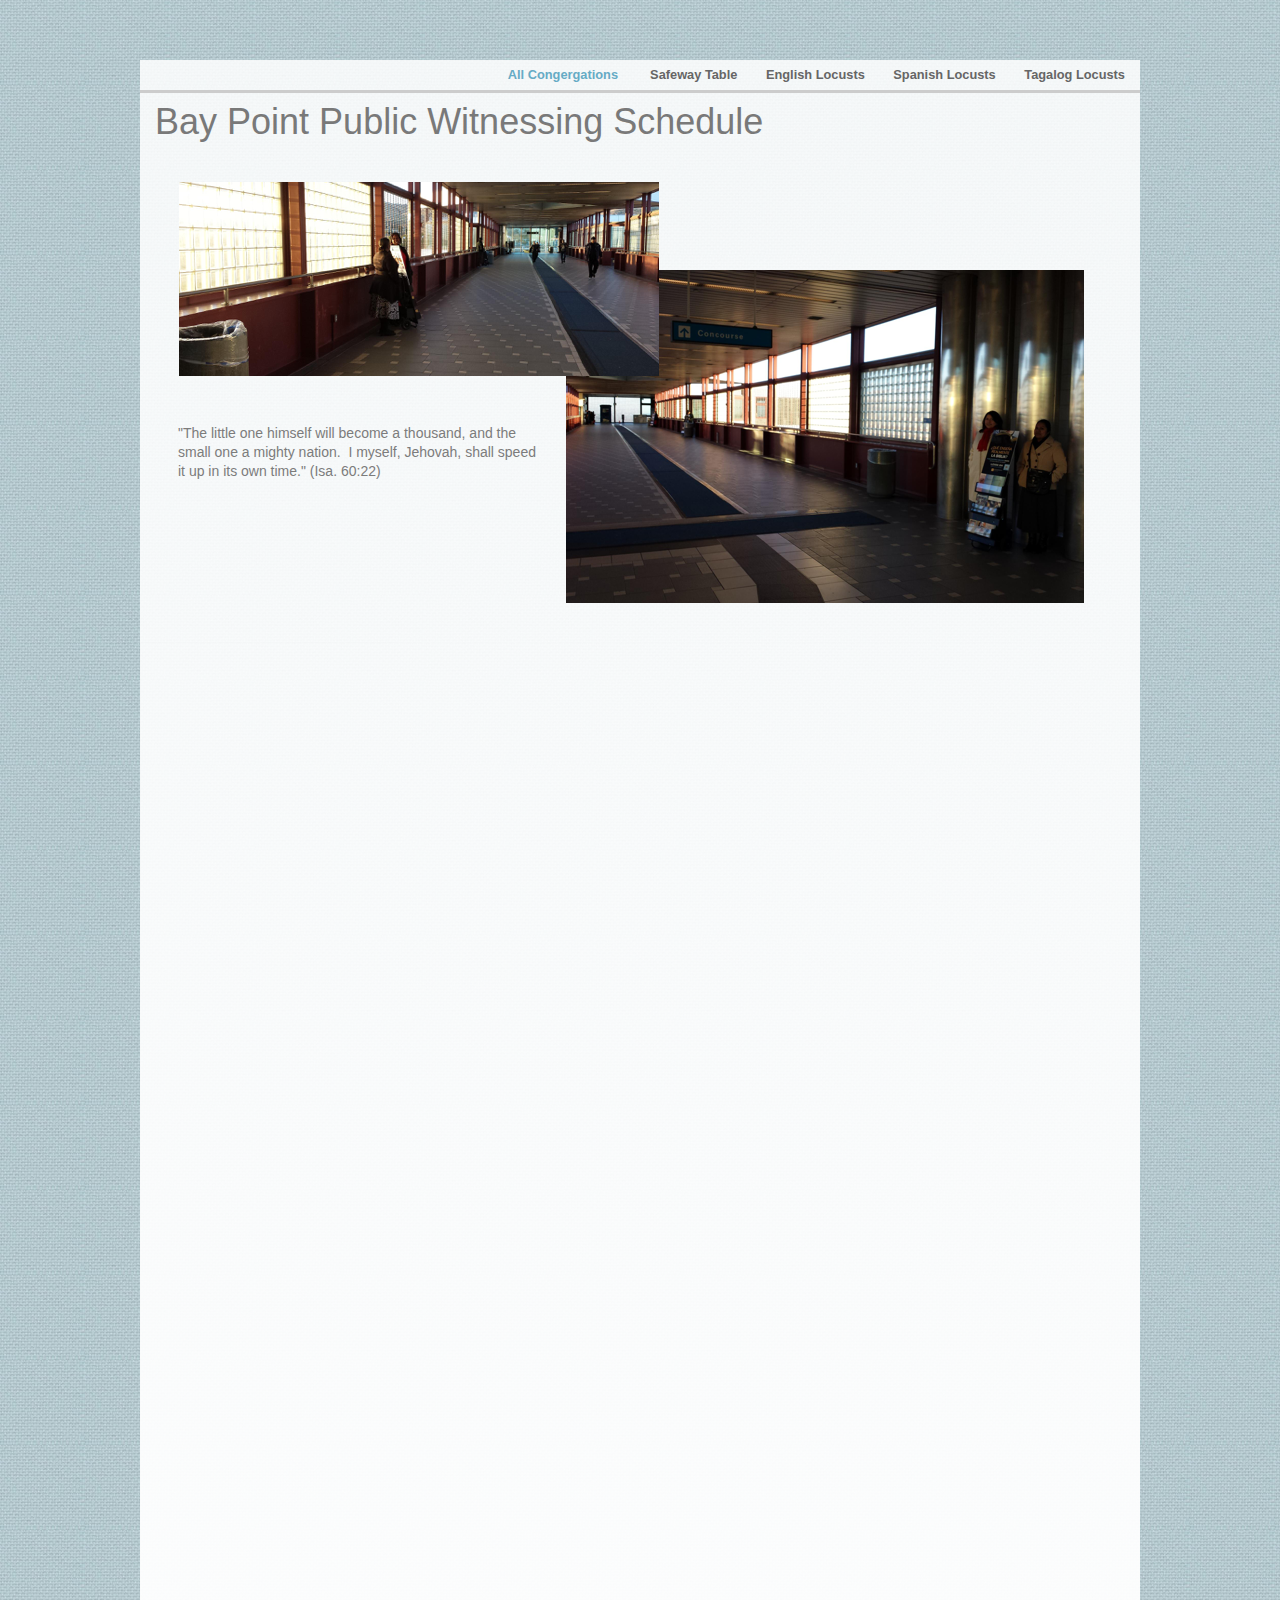
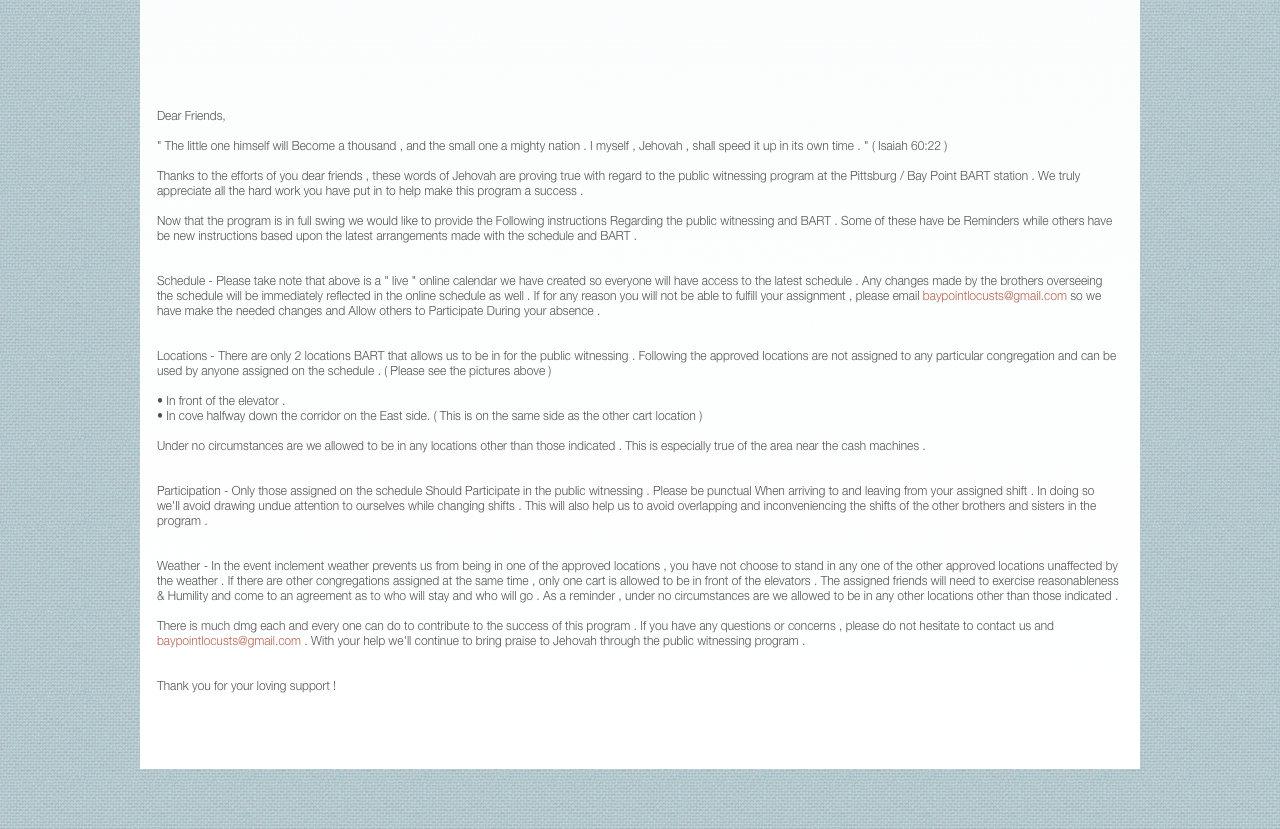
<file: index.html>
<?xml version="1.0" encoding="UTF-8"?><!DOCTYPE html PUBLIC "-//W3C//DTD XHTML 1.0 Transitional//EN" "http://www.w3.org/TR/xhtml1/DTD/xhtml1-transitional.dtd"><html xmlns="http://www.w3.org/1999/xhtml"><head><title></title><meta http-equiv="refresh" content="0;url= Bay_Point/All_Congergations.html" /></head><body></body></html>
</file>
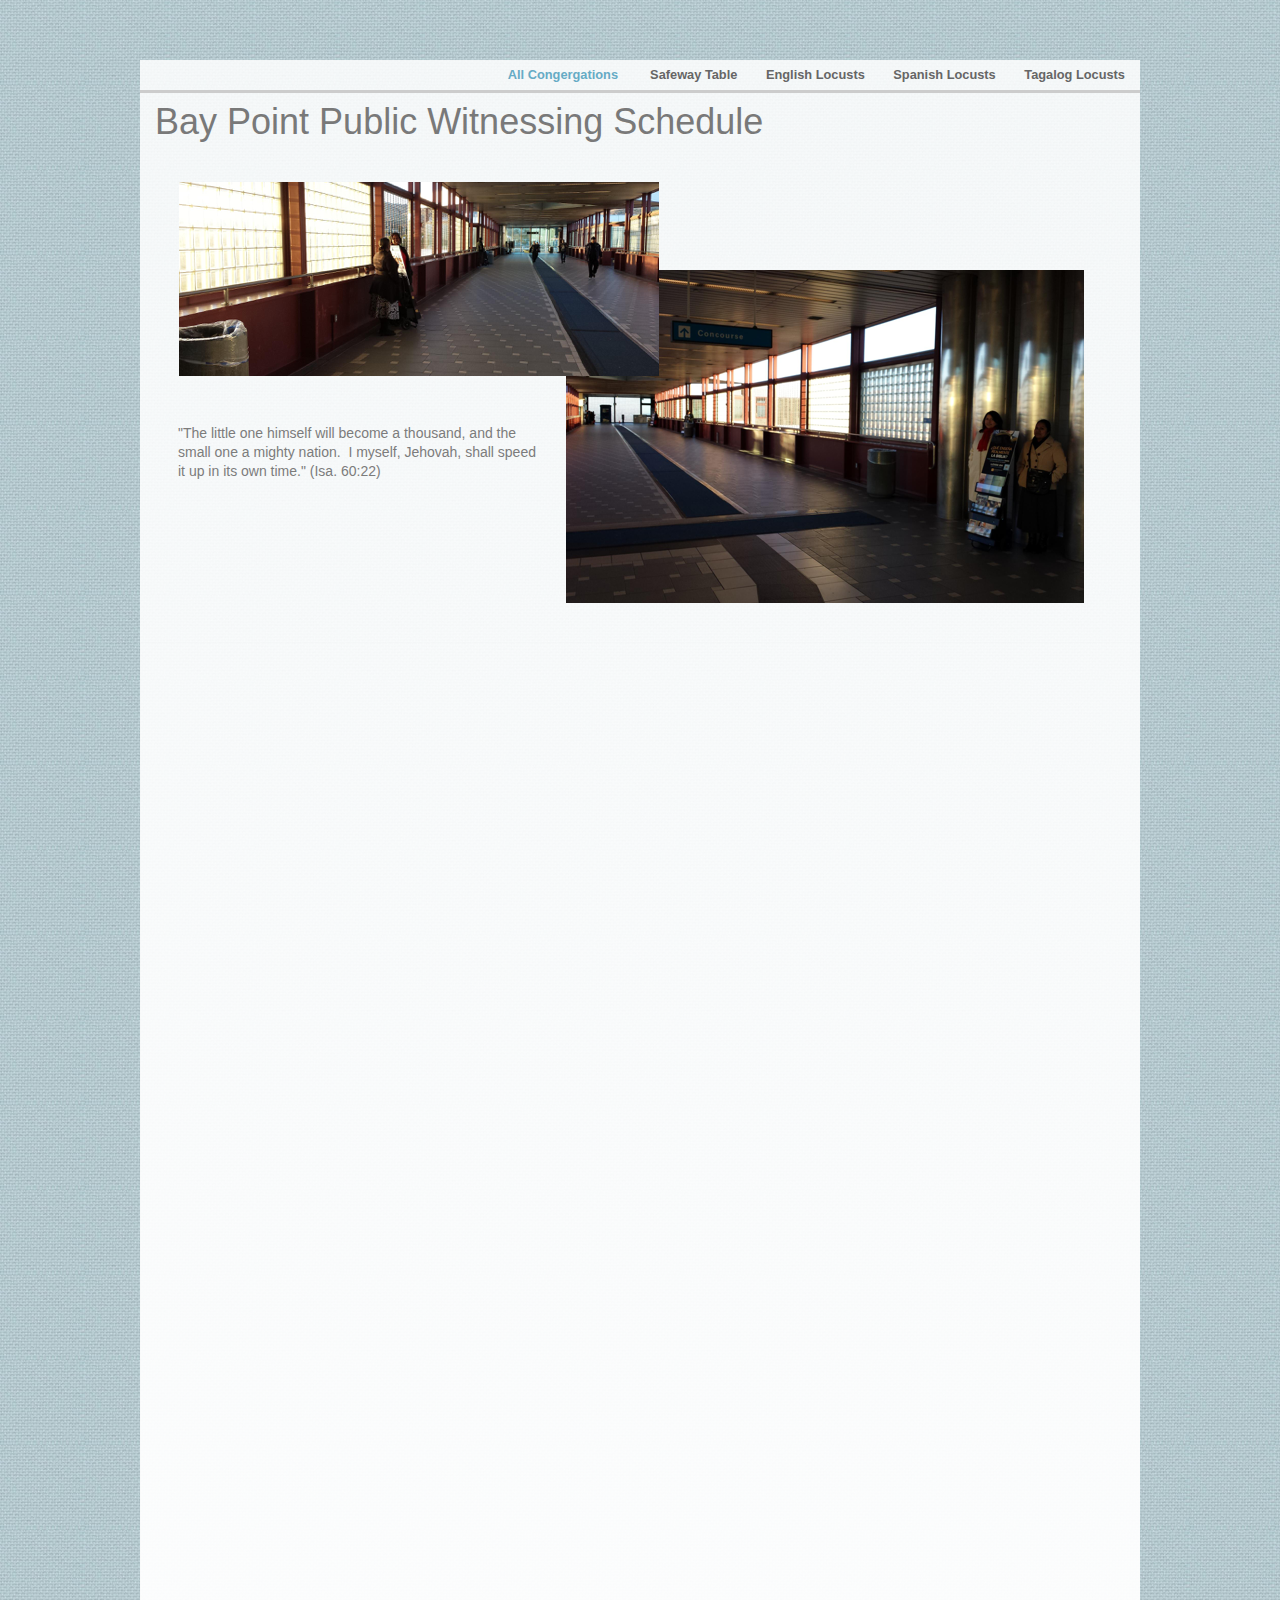
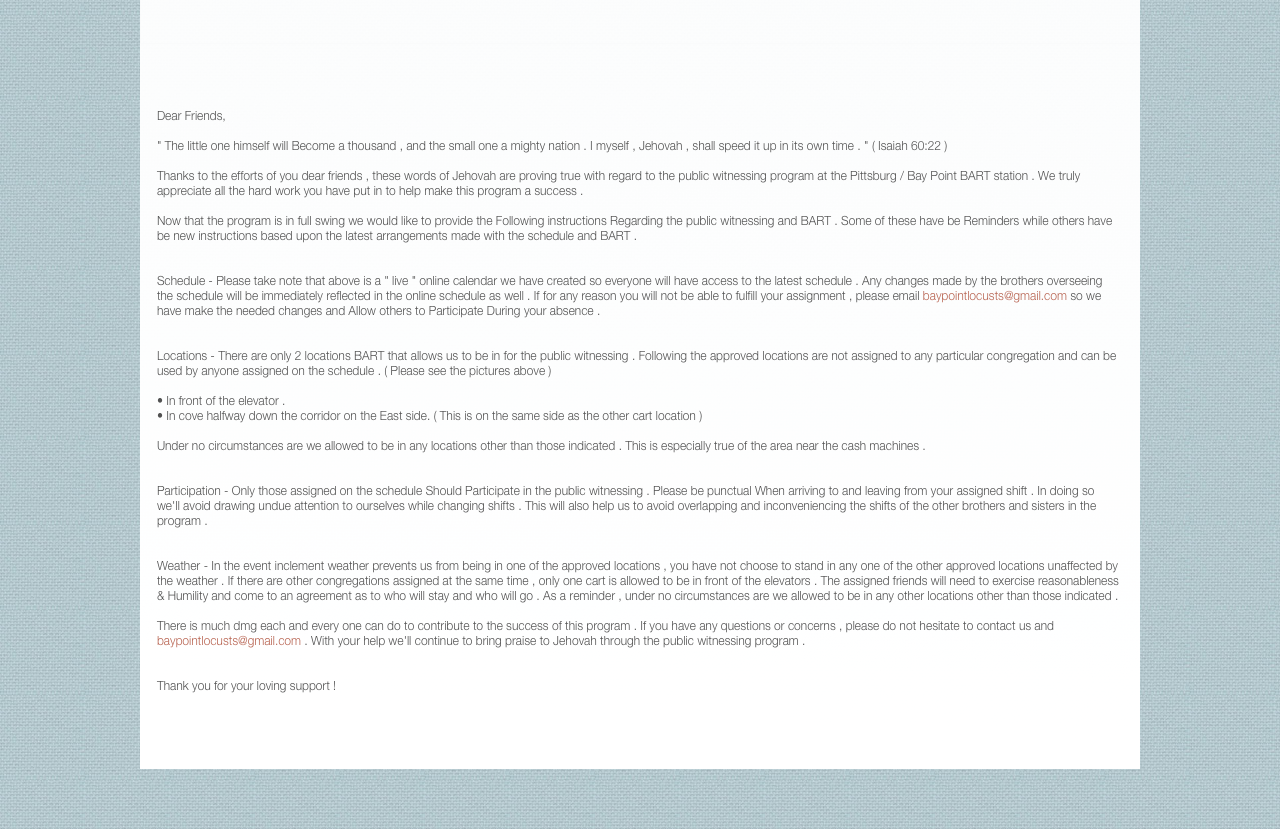
<file: Bay_Point/index.html>
<?xml version="1.0" encoding="UTF-8"?><!DOCTYPE html PUBLIC "-//W3C//DTD XHTML 1.0 Transitional//EN" "http://www.w3.org/TR/xhtml1/DTD/xhtml1-transitional.dtd"><html xmlns="http://www.w3.org/1999/xhtml"><head><title></title><meta http-equiv="refresh" content="0;url= All_Congergations.html" /></head><body></body></html>
</file>
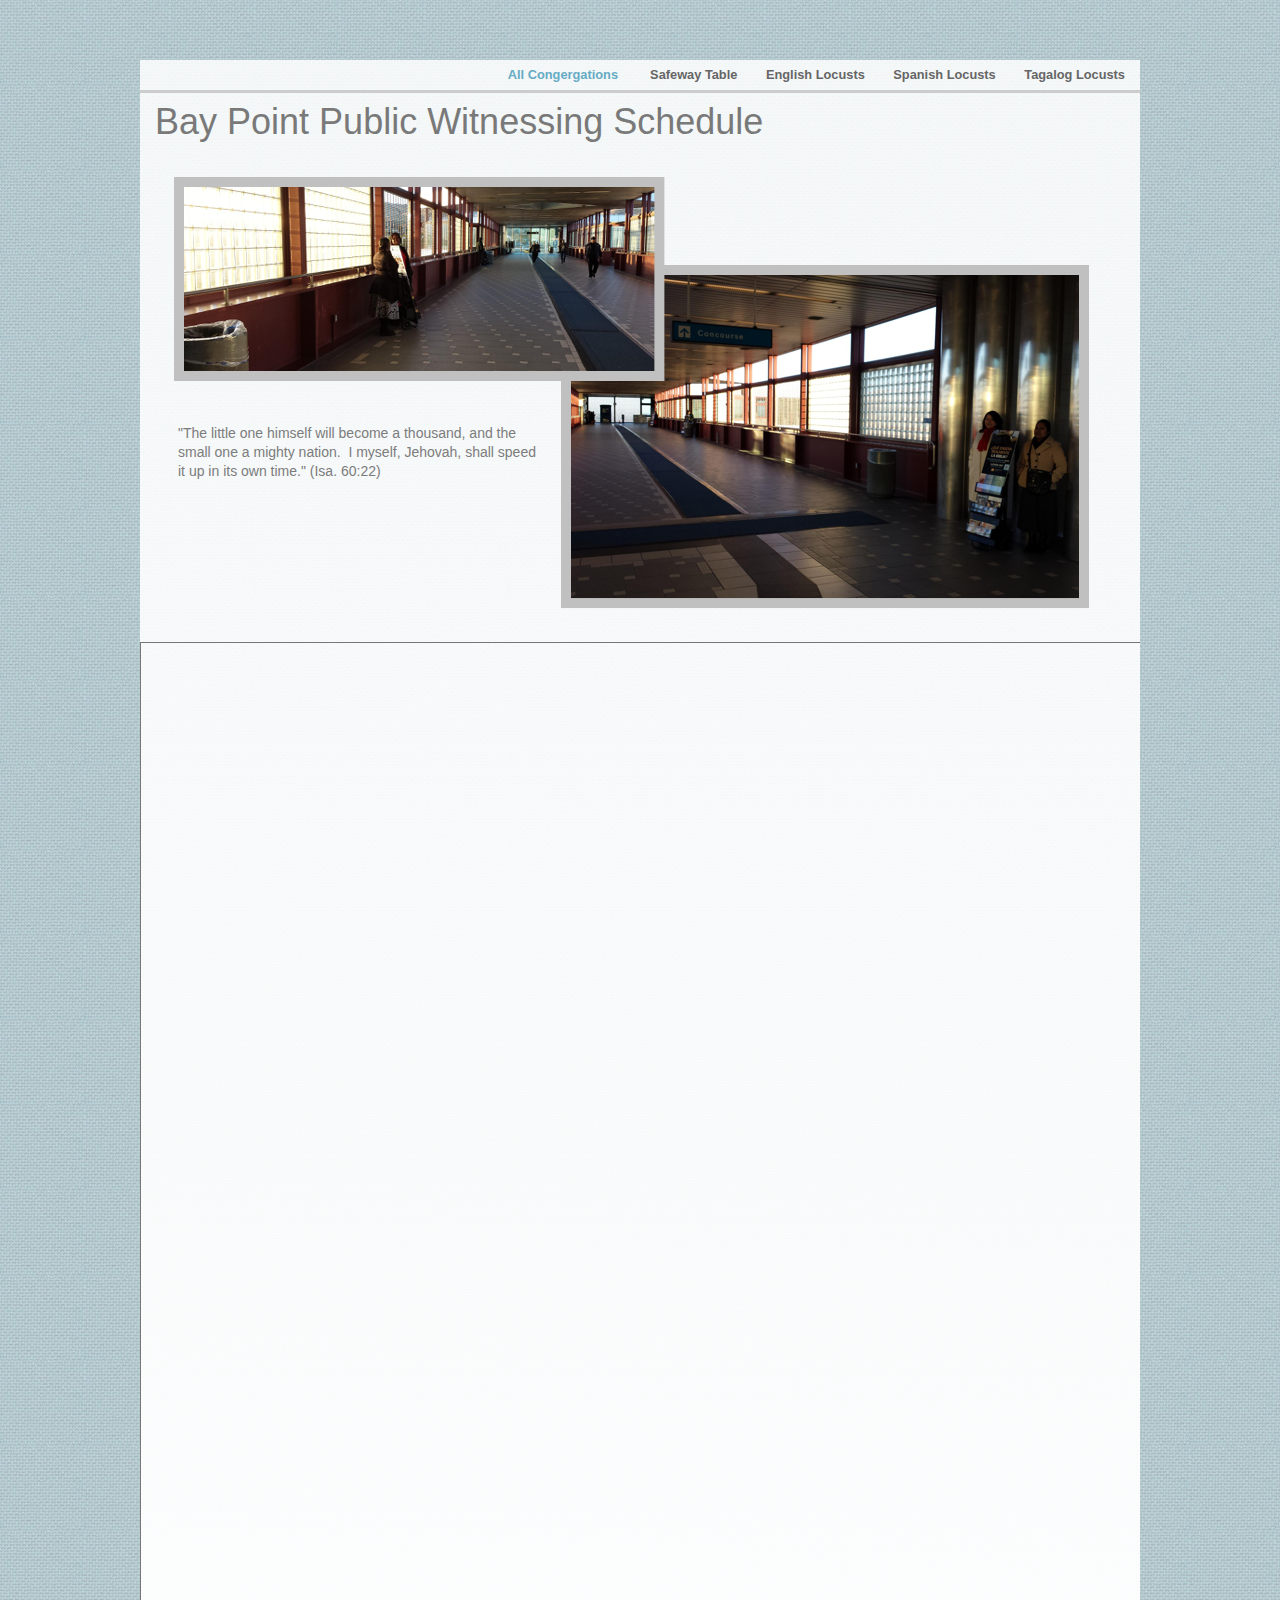
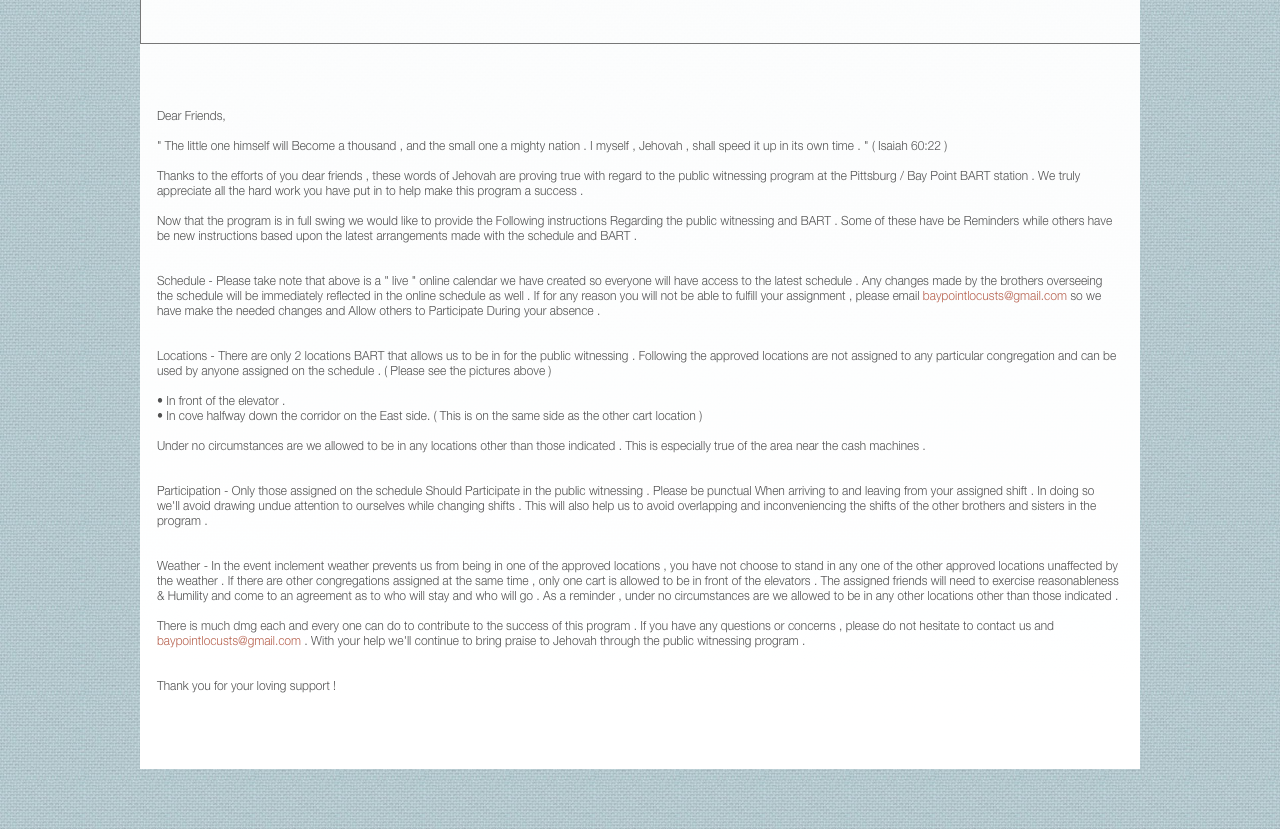
<file: Bay_Point/All_Congergations.html>
<?xml version="1.0" encoding="UTF-8"?>
<!DOCTYPE html PUBLIC "-//W3C//DTD XHTML 1.0 Transitional//EN" "http://www.w3.org/TR/xhtml1/DTD/xhtml1-transitional.dtd">


<html xmlns="http://www.w3.org/1999/xhtml" xml:lang="en" lang="en">
  <head>
    <meta http-equiv="Content-Type" content="text/html; charset=UTF-8" />
    <meta name="Generator" content="iWeb 3.0.4" />
    <meta name="iWeb-Build" content="local-build-20161008" />
    <meta http-equiv="X-UA-Compatible" content="IE=EmulateIE7" />
    <meta name="viewport" content="width=1000" />
    <title>Bay Point Public Witnessing Schedule</title>
    <link rel="stylesheet" type="text/css" media="screen,print" href="All_Congergations_files/All_Congergations.css" />
    <!--[if lt IE 8]><link rel='stylesheet' type='text/css' media='screen,print' href='All_Congergations_files/All_CongergationsIE.css'/><![endif]-->
    <!--[if gte IE 8]><link rel='stylesheet' type='text/css' media='screen,print' href='Media/IE8.css'/><![endif]-->
    <style type="text/css">
/*<![CDATA[*/
	@import "Scripts/Widgets/HTMLRegion/Paste.css";
/*]]>*/
</style>
    <script type="text/javascript" src="Scripts/iWebSite.js"></script>
    <script type="text/javascript" src="Scripts/Widgets/SharedResources/WidgetCommon.js"></script>
    <script type="text/javascript" src="Scripts/Widgets/Navbar/navbar.js"></script>
    <script type="text/javascript" src="Scripts/iWebImage.js"></script>
    <script type="text/javascript" src="Scripts/iWebMediaGrid.js"></script>
    <script type="text/javascript" src="Scripts/Widgets/HTMLRegion/Paste.js"></script>
    <script type="text/javascript" src="All_Congergations_files/All_Congergations.js"></script>
  </head>
  <body style="background: rgb(255, 255, 255) url(All_Congergations_files/Cloth-3.jpg) repeat scroll top left; margin: 0pt; " onload="onPageLoad();" onunload="onPageUnload();">
    <div style="text-align: center; ">
      <div style="margin-bottom: 60px; margin-left: auto; margin-right: auto; margin-top: 60px; overflow: hidden; position: relative; word-wrap: break-word;  text-align: left; width: 1000px; " id="body_content">
        <div style="background: transparent url(All_Congergations_files/backgroundimage_1_1.png) no-repeat scroll center center; width: 1000px; ">
          <div style="margin-left: 0px; position: relative; width: 1000px; z-index: 0; " id="nav_layer">
            <div style="height: 0px; line-height: 0px; " class="bumper"> </div>
            <div class="com-apple-iweb-widget-navbar flowDefining" id="widget0" style="margin-left: 0px; margin-top: 0px; opacity: 1.00; position: relative; width: 1000px; z-index: 1; ">
    
              <div id="widget0-navbar" class="navbar">

      
                <div id="widget0-bg" class="navbar-bg">

        
                  <ul id="widget0-navbar-list" class="navbar-list">
 <li></li> 
</ul>
                  
      
</div>
                
    
</div>
            </div>
            <script type="text/javascript"><!--//--><![CDATA[//><!--
new NavBar('widget0', 'Scripts/Widgets/Navbar', 'Scripts/Widgets/SharedResources', '.', {"path-to-root": "", "navbar-css": ".navbar {\n\tfont-family: 'Helvetica Neue', Arial, sans-serif;\n\tfont-size: .8em;\n\tcolor: #666666;\n\tline-height: 30px;\n\tborder-bottom: 3px solid #ccc;\n}\n\n.navbar-bg {\n\ttext-align: right;}\n\n.navbar-bg ul {\n\tlist-style: none;\n\tmargin: 0px;\n\tpadding: 0px;\n}\n\n\nli {\n\tlist-style-type: none;\n\tdisplay: inline;\n\tpadding: 0px 5px 0px 0px;\n}\n\n\nli a {\n\ttext-decoration: none;\n\tpadding: 10px;\n\tcolor: #666666;\n\tfont-weight: bold;\n}\n\nli a:visited {\n\ttext-decoration: none;\n\tpadding: 10px;\n\tcolor: #666666;\n\tfont-weight: bold;\n}\n\nli a:hover\r{\r\n \tcolor: #999999;\n\ttext-decoration: none;\r}\n\n\nli.current-page a\r{\r\t color: #66ABC5;\n\ttext-decoration: none;\r}", "current-page-GUID": "DC61ABE5-589A-4B2E-BBDE-C9139415D3DC", "isCollectionPage": "NO"});
//--><!]]></script>
            <div style="clear: both; height: 0px; line-height: 0px; " class="spacer"> </div>
          </div>
          <div style="height: 60px; margin-left: 0px; position: relative; width: 1000px; z-index: 10; " id="header_layer">
            <div style="height: 0px; line-height: 0px; " class="bumper"> </div>
            <div id="id1" style="height: 43px; left: 15px; position: absolute; top: 8px; width: 628px; z-index: 1; " class="style_SkipStroke shape-with-text">
              <div class="text-content style_External_628_43" style="padding: 0px; ">
                <div class="style">
                  <p style="padding-bottom: 0pt; padding-top: 0pt; " class="paragraph_style">Bay Point Public Witnessing Schedule</p>
                </div>
              </div>
            </div>
            


            <div id="id2" style="height: 43px; left: 804px; position: absolute; top: 8px; width: 145px; z-index: 1; " class="style_SkipStroke_1 shape-with-text">
              <div class="text-content style_External_145_43" style="padding: 0px; ">
                <div class="style_1"></div>
              </div>
            </div>
          </div>
          <div style="margin-left: 0px; position: relative; width: 1000px; z-index: 5; " id="body_layer">
            <div style="height: 0px; line-height: 0px; " class="bumper"> </div>
            <div style="height: 333px; width: 518px;  height: 333px; left: 426px; position: absolute; top: 117px; width: 518px; z-index: 1; " class="tinyText stroke_0">
              <div style="position: relative; width: 518px; ">
                <img src="All_Congergations_files/shapeimage_1.png" alt="" style="height: 333px; left: 0px; position: absolute; top: 0px; width: 518px; " />
              </div>
            </div>
            


            <div style="height: 194px; width: 480px;  height: 194px; left: 39px; position: absolute; top: 29px; width: 480px; z-index: 1; " class="tinyText stroke_1">
              <div style="position: relative; width: 480px; ">
                <img src="All_Congergations_files/shapeimage_2.png" alt="" style="height: 194px; left: 0px; position: absolute; top: 0px; width: 480px; " />
              </div>
            </div>
            <div class="com-apple-iweb-widget-HTMLRegion" id="widget1" style="height: 1002px; left: 0px; opacity: 1.00; position: absolute; top: 489px; width: 1002px; z-index: 1; ">
              <script type="text/javascript"><!--//--><![CDATA[//><!--
    var widget1_htmlMarkupURL = ".//All_Congergations_files/widget1_markup.html";
//--><!]]></script>
              <div id="widget1-htmlRegion" class="html_region_widget"></div>
            </div>
            <script type="text/javascript"><!--//--><![CDATA[//><!--
new Paste('widget1', 'Scripts/Widgets/HTMLRegion', 'Scripts/Widgets/SharedResources', '.', {"emptyLook": false});
//--><!]]></script>
            <div class="tinyText" style="height: 664px; left: 16px; position: absolute; top: 1492px; width: 965px; z-index: 1; ">
              <img usemap="#map1" id="shapeimage_3" src="All_Congergations_files/shapeimage_3.png" style="border: none; height: 673px; left: -13px; position: absolute; top: -3px; width: 998px; z-index: 1; " alt="Dear Friends,&#13;&#13;&quot; The little one himself will Become a thousand , and the small one a mighty nation . I myself , Jehovah , shall speed it up in its own time . &quot; ( Isaiah 60:22 )&#13;&#13;Thanks to the efforts of you dear friends , these words of Jehovah are proving true with regard to the public witnessing program at the Pittsburg / Bay Point BART station . We truly appreciate all the hard work you have put in to help make this program a success .&#13;&#13;Now that the program is in full swing we would like to provide the Following instructions Regarding the public witnessing and BART . Some of these have be Reminders while others have be new instructions based upon the latest arrangements made ​​with the schedule and BART .&#13;&#13;&#13;Schedule - Please take note that above is a &quot; live &quot; online calendar we have created so everyone will have access to the latest schedule . Any changes made ​​by the brothers overseeing the schedule will be immediately reflected in the online schedule as well . If for any reason you will not be able to fulfill your assignment , please email baypointlocusts@gmail.com so we have make the needed changes and Allow others to Participate During your absence .&#13;&#13;&#13;Locations - There are only 2 locations BART that allows us to be in for the public witnessing . Following the approved locations are not assigned to any particular congregation and can be used by anyone assigned on the schedule . ( Please see the pictures above )&#13;&#13;• In front of the elevator .&#13;• In cove halfway down the corridor on the East side. ( This is on the same side as the other cart location )&#13;&#13;Under no circumstances are we allowed to be in any locations other than those indicated . This is especially true of the area near the cash machines .&#13;&#13;&#13;Participation - Only those assigned on the schedule Should Participate in the public witnessing . Please be punctual When arriving to and leaving from your assigned shift . In doing so we'll avoid drawing undue attention to ourselves while changing shifts . This will also help us to avoid overlapping and inconveniencing the shifts of the other brothers and sisters in the program .&#13;&#13;&#13;Weather - In the event inclement weather prevents us from being in one of the approved locations , you have not choose to stand in any one of the other approved locations unaffected by the weather . If there are other congregations assigned at the same time , only one cart is allowed to be in front of the elevators . The assigned friends will need to exercise reasonableness &amp; Humility and come to an agreement as to who will stay and who will go . As a reminder , under no circumstances are we allowed to be in any other locations other than those indicated .&#13;&#13;There is much dmg each and every one can do to contribute to the success of this program . If you have any questions or concerns , please do not hesitate to contact us and baypointlocusts@gmail.com . With your help we'll continue to bring praise to Jehovah through the public witnessing program .&#13;&#13;&#13;Thank you for your loving support !&#10;" title="" /><map name="map1" id="map1"><area href="mailto:baypointlocusts@gmail.com" title="mailto:baypointlocusts@gmail.com" onmouseover="IMmouseover('shapeimage_3', '0');" alt="mailto:baypointlocusts@gmail.com" onmouseout="IMmouseout('shapeimage_3', '0');" shape="rect" coords="779, 246, 925, 261" /><area href="mailto:baypointlocusts@gmail.com" title="mailto:baypointlocusts@gmail.com" onmouseover="IMmouseover('shapeimage_3', '1');" alt="mailto:baypointlocusts@gmail.com" onmouseout="IMmouseout('shapeimage_3', '1');" shape="rect" coords="14, 591, 159, 606" /></map><img style="height: 15px; left: 766px; position: absolute; top: 243px; width: 146px; " id="shapeimage_3_link_0" alt="shapeimage_3_link_0" src="All_Congergations_files/shapeimage_3_link_0.png" /><img style="height: 15px; left: 1px; position: absolute; top: 588px; width: 145px; " id="shapeimage_3_link_1" alt="shapeimage_3_link_1" src="All_Congergations_files/shapeimage_3_link_1.png" />
            </div>
            


            <div id="id3" style="height: 68px; left: 34px; position: absolute; top: 267px; width: 369px; z-index: 1; " class="style_SkipStroke_2 shape-with-text">
              <div class="text-content style_External_369_68" style="padding: 0px; ">
                <div class="style_2">
                  <p style="padding-bottom: 0pt; padding-top: 0pt; " class="paragraph_style_1">&quot;The little one himself will become a thousand, and the small one a mighty nation.  I myself, Jehovah, shall speed it up in its own time.&quot; (Isa. 60:22)</p>
                </div>
              </div>
            </div>
            <div style="height: 2156px; line-height: 2156px; " class="spacer"> </div>
          </div>
          <div style="height: 60px; margin-left: 0px; position: relative; width: 1000px; z-index: 15; " id="footer_layer">
            <div style="height: 0px; line-height: 0px; " class="bumper"> </div>
          </div>
        </div>
      </div>
    </div>
  </body>
</html>
</file>
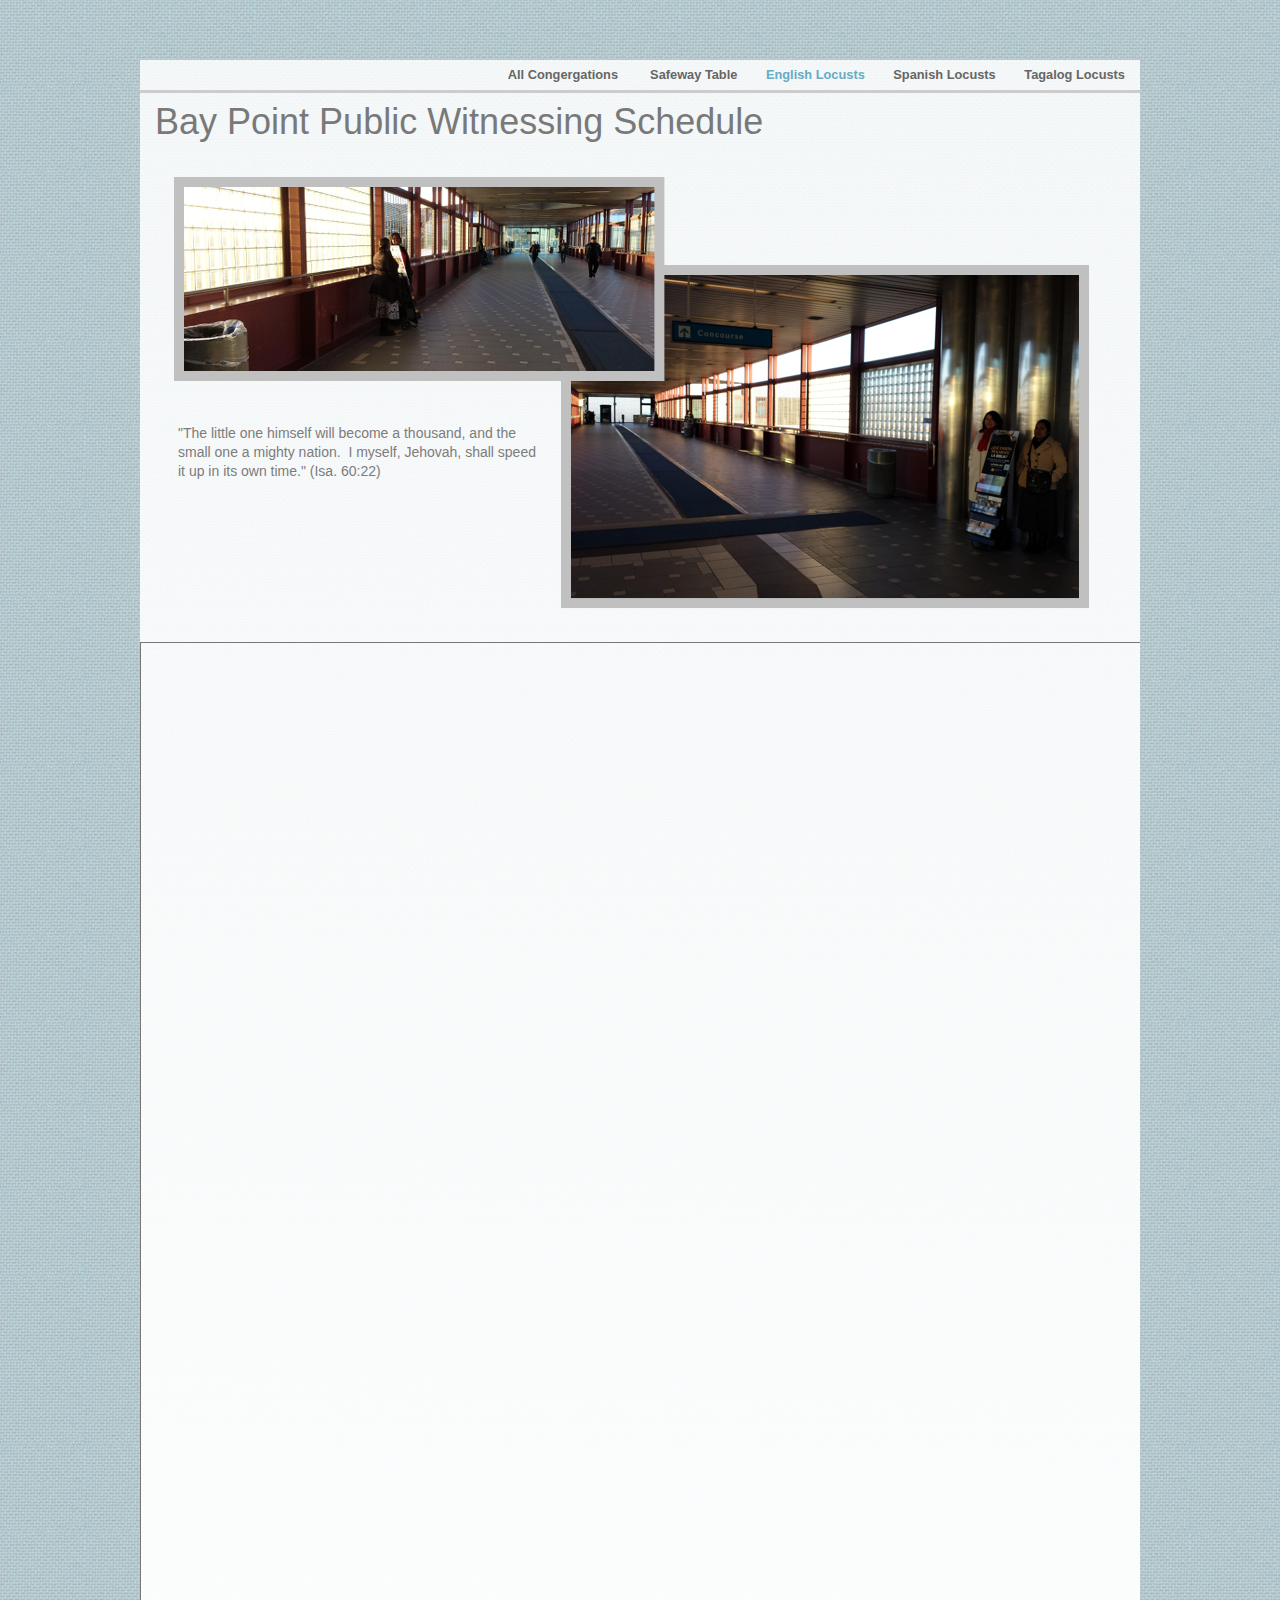
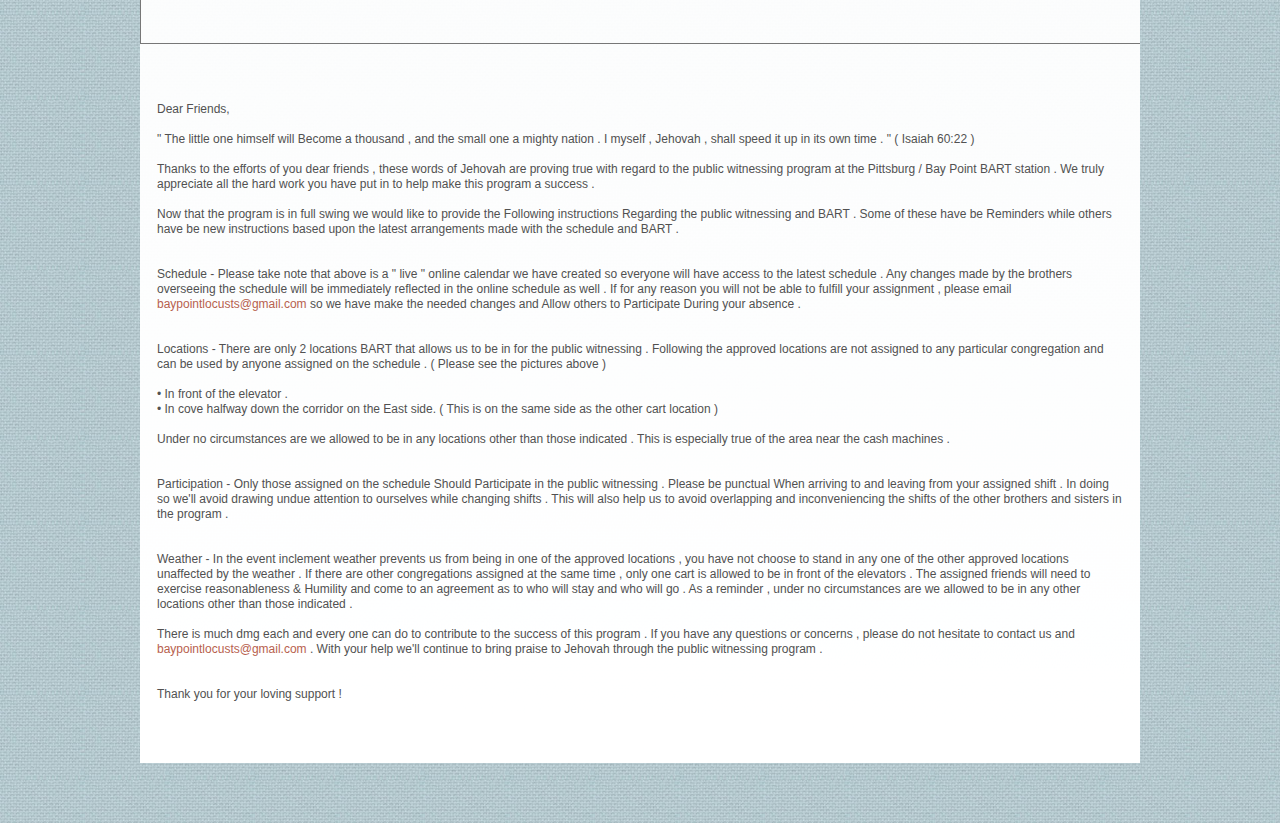
<file: Bay_Point/English_Locusts.html>
<?xml version="1.0" encoding="UTF-8"?>
<!DOCTYPE html PUBLIC "-//W3C//DTD XHTML 1.0 Transitional//EN" "http://www.w3.org/TR/xhtml1/DTD/xhtml1-transitional.dtd">


<html xmlns="http://www.w3.org/1999/xhtml" xml:lang="en" lang="en">
  <head>
    <meta http-equiv="Content-Type" content="text/html; charset=UTF-8" />
    <meta name="Generator" content="iWeb 3.0.4" />
    <meta name="iWeb-Build" content="local-build-20161008" />
    <meta http-equiv="X-UA-Compatible" content="IE=EmulateIE7" />
    <meta name="viewport" content="width=1000" />
    <title>Bay Point Public Witnessing Schedule</title>
    <link rel="stylesheet" type="text/css" media="screen,print" href="English_Locusts_files/English_Locusts.css" />
    <!--[if lt IE 8]><link rel='stylesheet' type='text/css' media='screen,print' href='English_Locusts_files/English_LocustsIE.css'/><![endif]-->
    <!--[if gte IE 8]><link rel='stylesheet' type='text/css' media='screen,print' href='Media/IE8.css'/><![endif]-->
    <style type="text/css">
/*<![CDATA[*/
	@import "Scripts/Widgets/HTMLRegion/Paste.css";
/*]]>*/
</style>
    <script type="text/javascript" src="Scripts/iWebSite.js"></script>
    <script type="text/javascript" src="Scripts/Widgets/SharedResources/WidgetCommon.js"></script>
    <script type="text/javascript" src="Scripts/Widgets/Navbar/navbar.js"></script>
    <script type="text/javascript" src="Scripts/iWebImage.js"></script>
    <script type="text/javascript" src="Scripts/iWebMediaGrid.js"></script>
    <script type="text/javascript" src="Scripts/Widgets/HTMLRegion/Paste.js"></script>
    <script type="text/javascript" src="English_Locusts_files/English_Locusts.js"></script>
  </head>
  <body style="background: rgb(255, 255, 255) url(English_Locusts_files/Cloth-3.jpg) repeat scroll top left; margin: 0pt; " onload="onPageLoad();" onunload="onPageUnload();">
    <div style="text-align: center; ">
      <div style="margin-bottom: 60px; margin-left: auto; margin-right: auto; margin-top: 60px; overflow: hidden; position: relative; word-wrap: break-word;  text-align: left; width: 1000px; " id="body_content">
        <div style="background: transparent url(English_Locusts_files/backgroundimage_1_1.png) no-repeat scroll center center; width: 1000px; ">
          <div style="margin-left: 0px; position: relative; width: 1000px; z-index: 0; " id="nav_layer">
            <div style="height: 0px; line-height: 0px; " class="bumper"> </div>
            <div class="com-apple-iweb-widget-navbar flowDefining" id="widget0" style="margin-left: 0px; margin-top: 0px; opacity: 1.00; position: relative; width: 1000px; z-index: 1; ">
    
              <div id="widget0-navbar" class="navbar">

      
                <div id="widget0-bg" class="navbar-bg">

        
                  <ul id="widget0-navbar-list" class="navbar-list">
 <li></li> 
</ul>
                  
      
</div>
                
    
</div>
            </div>
            <script type="text/javascript"><!--//--><![CDATA[//><!--
new NavBar('widget0', 'Scripts/Widgets/Navbar', 'Scripts/Widgets/SharedResources', '.', {"path-to-root": "", "navbar-css": ".navbar {\n\tfont-family: 'Helvetica Neue', Arial, sans-serif;\n\tfont-size: .8em;\n\tcolor: #666666;\n\tline-height: 30px;\n\tborder-bottom: 3px solid #ccc;\n}\n\n.navbar-bg {\n\ttext-align: right;}\n\n.navbar-bg ul {\n\tlist-style: none;\n\tmargin: 0px;\n\tpadding: 0px;\n}\n\n\nli {\n\tlist-style-type: none;\n\tdisplay: inline;\n\tpadding: 0px 5px 0px 0px;\n}\n\n\nli a {\n\ttext-decoration: none;\n\tpadding: 10px;\n\tcolor: #666666;\n\tfont-weight: bold;\n}\n\nli a:visited {\n\ttext-decoration: none;\n\tpadding: 10px;\n\tcolor: #666666;\n\tfont-weight: bold;\n}\n\nli a:hover\r{\r\n \tcolor: #999999;\n\ttext-decoration: none;\r}\n\n\nli.current-page a\r{\r\t color: #66ABC5;\n\ttext-decoration: none;\r}", "current-page-GUID": "6876EC3D-847B-444E-A527-2DAECB732387", "isCollectionPage": "NO"});
//--><!]]></script>
            <div style="clear: both; height: 0px; line-height: 0px; " class="spacer"> </div>
          </div>
          <div style="height: 60px; margin-left: 0px; position: relative; width: 1000px; z-index: 10; " id="header_layer">
            <div style="height: 0px; line-height: 0px; " class="bumper"> </div>
            <div id="id1" style="height: 43px; left: 15px; position: absolute; top: 8px; width: 652px; z-index: 1; " class="style_SkipStroke shape-with-text">
              <div class="text-content style_External_652_43" style="padding: 0px; ">
                <div class="style">
                  <p style="padding-bottom: 0pt; padding-top: 0pt; " class="paragraph_style">Bay Point Public Witnessing Schedule</p>
                </div>
              </div>
            </div>
            


            <div id="id2" style="height: 43px; left: 804px; position: absolute; top: 8px; width: 145px; z-index: 1; " class="style_SkipStroke_1 shape-with-text">
              <div class="text-content style_External_145_43" style="padding: 0px; ">
                <div class="style_1"></div>
              </div>
            </div>
          </div>
          <div style="margin-left: 0px; position: relative; width: 1000px; z-index: 5; " id="body_layer">
            <div style="height: 0px; line-height: 0px; " class="bumper"> </div>
            <div style="height: 333px; width: 518px;  height: 333px; left: 426px; position: absolute; top: 117px; width: 518px; z-index: 1; " class="tinyText stroke_0">
              <div style="position: relative; width: 518px; ">
                <img src="English_Locusts_files/shapeimage_1.png" alt="" style="height: 333px; left: 0px; position: absolute; top: 0px; width: 518px; " />
              </div>
            </div>
            


            <div style="height: 194px; width: 480px;  height: 194px; left: 39px; position: absolute; top: 29px; width: 480px; z-index: 1; " class="tinyText stroke_1">
              <div style="position: relative; width: 480px; ">
                <img src="English_Locusts_files/shapeimage_2.png" alt="" style="height: 194px; left: 0px; position: absolute; top: 0px; width: 480px; " />
              </div>
            </div>
            <div class="com-apple-iweb-widget-HTMLRegion" id="widget1" style="height: 1002px; left: 0px; opacity: 1.00; position: absolute; top: 489px; width: 1002px; z-index: 1; ">
              <script type="text/javascript"><!--//--><![CDATA[//><!--
    var widget1_htmlMarkupURL = ".//English_Locusts_files/widget1_markup.html";
//--><!]]></script>
              <div id="widget1-htmlRegion" class="html_region_widget"></div>
            </div>
            <script type="text/javascript"><!--//--><![CDATA[//><!--
new Paste('widget1', 'Scripts/Widgets/HTMLRegion', 'Scripts/Widgets/SharedResources', '.', {"emptyLook": false});
//--><!]]></script>
            <div id="id3" style="height: 658px; left: 16px; position: absolute; top: 1492px; width: 967px; z-index: 1; " class="style_SkipStroke_2 shape-with-text stroke_2">
              <div class="text-content Normal_External_965_656" style="padding: 1px; ">
                <div class="Normal">
                  <p style="padding-top: 0pt; " class="paragraph_style_1"><br /></p>
                  <p class="paragraph_style_1">Dear Friends,<br /></p>
                  <p class="paragraph_style_1"><br /></p>
                  <p class="paragraph_style_1">&quot; The little one himself will Become a thousand , and the small one a mighty nation . I myself , Jehovah , shall speed it up in its own time . &quot; ( Isaiah 60:22 )<br /></p>
                  <p class="paragraph_style_1"><br /></p>
                  <p class="paragraph_style_1">Thanks to the efforts of you dear friends , these words of Jehovah are proving true with regard to the public witnessing program at the Pittsburg / Bay Point BART station . We truly appreciate all the hard work you have put in to help make this program a success .<br /></p>
                  <p class="paragraph_style_1"><br /></p>
                  <p class="paragraph_style_1">Now that the program is in full swing we would like to provide the Following instructions Regarding the public witnessing and BART . Some of these have be Reminders while others have be new instructions based upon the latest arrangements made ​​with the schedule and BART .<br /></p>
                  <p class="paragraph_style_1"><br /></p>
                  <p class="paragraph_style_1"><br /></p>
                  <p class="paragraph_style_1">Schedule - Please take note that above is a &quot; live &quot; online calendar we have created so everyone will have access to the latest schedule . Any changes made ​​by the brothers overseeing the schedule will be immediately reflected in the online schedule as well . If for any reason you will not be able to fulfill your assignment , please email <a title="mailto:baypointlocusts@gmail.com" href="mailto:baypointlocusts@gmail.com">baypointlocusts@gmail.com</a> so we have make the needed changes and Allow others to Participate During your absence .<br /></p>
                  <p class="paragraph_style_1"><br /></p>
                  <p class="paragraph_style_1"><br /></p>
                  <p class="paragraph_style_1">Locations - There are only 2 locations BART that allows us to be in for the public witnessing . Following the approved locations are not assigned to any particular congregation and can be used by anyone assigned on the schedule . ( Please see the pictures above )<br /></p>
                  <p class="paragraph_style_1"><br /></p>
                  <p class="paragraph_style_1">• In front of the elevator .<br /></p>
                  <p class="paragraph_style_1">• In cove halfway down the corridor on the East side. ( This is on the same side as the other cart location )<br /></p>
                  <p class="paragraph_style_1"><br /></p>
                  <p class="paragraph_style_1">Under no circumstances are we allowed to be in any locations other than those indicated . This is especially true of the area near the cash machines .<br /></p>
                  <p class="paragraph_style_1"><br /></p>
                  <p class="paragraph_style_1"><br /></p>
                  <p class="paragraph_style_1">Participation - Only those assigned on the schedule Should Participate in the public witnessing . Please be punctual When arriving to and leaving from your assigned shift . In doing so we'll avoid drawing undue attention to ourselves while changing shifts . This will also help us to avoid overlapping and inconveniencing the shifts of the other brothers and sisters in the program .<br /></p>
                  <p class="paragraph_style_1"><br /></p>
                  <p class="paragraph_style_1"><br /></p>
                  <p class="paragraph_style_1">Weather - In the event inclement weather prevents us from being in one of the approved locations , you have not choose to stand in any one of the other approved locations unaffected by the weather . If there are other congregations assigned at the same time , only one cart is allowed to be in front of the elevators . The assigned friends will need to exercise reasonableness &amp; Humility and come to an agreement as to who will stay and who will go . As a reminder , under no circumstances are we allowed to be in any other locations other than those indicated .<br /></p>
                  <p class="paragraph_style_1"><br /></p>
                  <p class="paragraph_style_1">There is much dmg each and every one can do to contribute to the success of this program . If you have any questions or concerns , please do not hesitate to contact us and <a title="mailto:baypointlocusts@gmail.com" href="mailto:baypointlocusts@gmail.com">baypointlocusts@gmail.com</a> . With your help we'll continue to bring praise to Jehovah through the public witnessing program .<br /></p>
                  <p class="paragraph_style_1"><br /></p>
                  <p class="paragraph_style_1"><br /></p>
                  <p class="paragraph_style_1">Thank you for your loving support !<br /></p>
                </div>
              </div>
            </div>
            


            <div id="id4" style="height: 68px; left: 34px; position: absolute; top: 267px; width: 369px; z-index: 1; " class="style_SkipStroke_3 shape-with-text">
              <div class="text-content style_External_369_68" style="padding: 0px; ">
                <div class="style_2">
                  <p style="padding-bottom: 0pt; padding-top: 0pt; " class="paragraph_style_2">&quot;The little one himself will become a thousand, and the small one a mighty nation.  I myself, Jehovah, shall speed it up in its own time.&quot; (Isa. 60:22)</p>
                </div>
              </div>
            </div>
            <div style="height: 2150px; line-height: 2150px; " class="spacer"> </div>
          </div>
          <div style="height: 60px; margin-left: 0px; position: relative; width: 1000px; z-index: 15; " id="footer_layer">
            <div style="height: 0px; line-height: 0px; " class="bumper"> </div>
          </div>
        </div>
      </div>
    </div>
  </body>
</html>
</file>
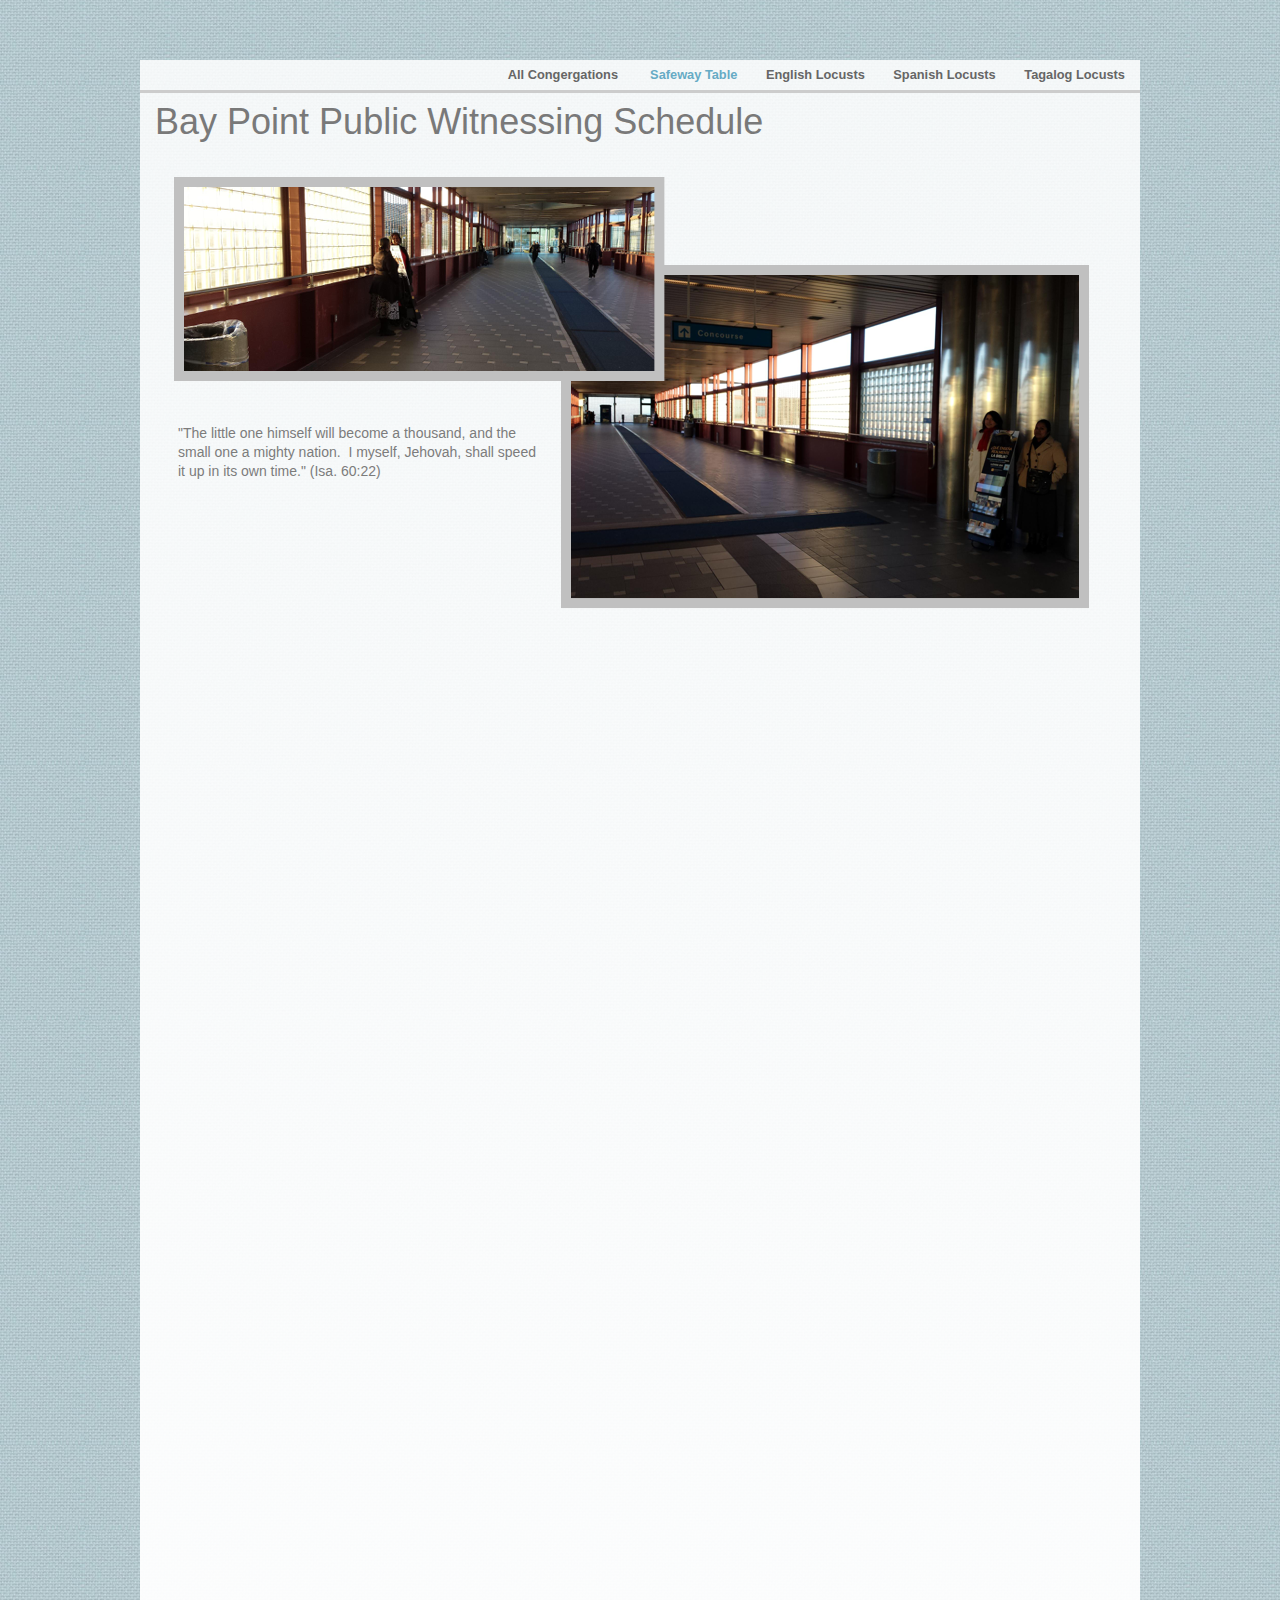
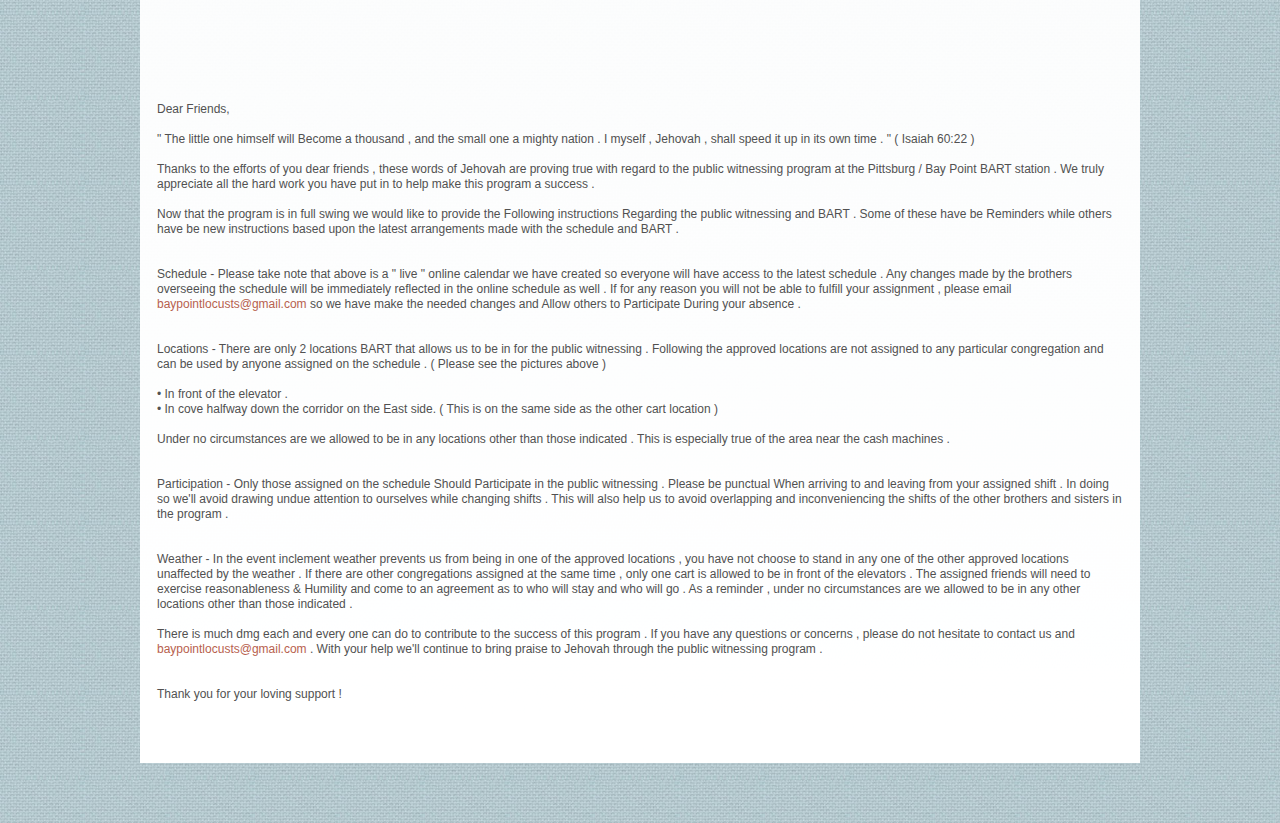
<file: Bay_Point/Safeway_Table.html>
<?xml version="1.0" encoding="UTF-8"?>
<!DOCTYPE html PUBLIC "-//W3C//DTD XHTML 1.0 Transitional//EN" "http://www.w3.org/TR/xhtml1/DTD/xhtml1-transitional.dtd">


<html xmlns="http://www.w3.org/1999/xhtml" xml:lang="en" lang="en">
  <head>
    <meta http-equiv="Content-Type" content="text/html; charset=UTF-8" />
    <meta name="Generator" content="iWeb 3.0.4" />
    <meta name="iWeb-Build" content="local-build-20161008" />
    <meta http-equiv="X-UA-Compatible" content="IE=EmulateIE7" />
    <meta name="viewport" content="width=1000" />
    <title>Bay Point Public Witnessing Schedule</title>
    <link rel="stylesheet" type="text/css" media="screen,print" href="Safeway_Table_files/Safeway_Table.css" />
    <!--[if lt IE 8]><link rel='stylesheet' type='text/css' media='screen,print' href='Safeway_Table_files/Safeway_TableIE.css'/><![endif]-->
    <!--[if gte IE 8]><link rel='stylesheet' type='text/css' media='screen,print' href='Media/IE8.css'/><![endif]-->
    <style type="text/css">
/*<![CDATA[*/
	@import "Scripts/Widgets/HTMLRegion/Paste.css";
/*]]>*/
</style>
    <script type="text/javascript" src="Scripts/iWebSite.js"></script>
    <script type="text/javascript" src="Scripts/Widgets/SharedResources/WidgetCommon.js"></script>
    <script type="text/javascript" src="Scripts/Widgets/Navbar/navbar.js"></script>
    <script type="text/javascript" src="Scripts/iWebImage.js"></script>
    <script type="text/javascript" src="Scripts/iWebMediaGrid.js"></script>
    <script type="text/javascript" src="Scripts/Widgets/HTMLRegion/Paste.js"></script>
    <script type="text/javascript" src="Safeway_Table_files/Safeway_Table.js"></script>
  </head>
  <body style="background: rgb(255, 255, 255) url(Safeway_Table_files/Cloth-3.jpg) repeat scroll top left; margin: 0pt; " onload="onPageLoad();" onunload="onPageUnload();">
    <div style="text-align: center; ">
      <div style="margin-bottom: 60px; margin-left: auto; margin-right: auto; margin-top: 60px; overflow: hidden; position: relative; word-wrap: break-word;  text-align: left; width: 1000px; " id="body_content">
        <div style="background: transparent url(Safeway_Table_files/backgroundimage_1_1.png) no-repeat scroll center center; width: 1000px; ">
          <div style="margin-left: 0px; position: relative; width: 1000px; z-index: 0; " id="nav_layer">
            <div style="height: 0px; line-height: 0px; " class="bumper"> </div>
            <div class="com-apple-iweb-widget-navbar flowDefining" id="widget0" style="margin-left: 0px; margin-top: 0px; opacity: 1.00; position: relative; width: 1000px; z-index: 1; ">
    
              <div id="widget0-navbar" class="navbar">

      
                <div id="widget0-bg" class="navbar-bg">

        
                  <ul id="widget0-navbar-list" class="navbar-list">
 <li></li> 
</ul>
                  
      
</div>
                
    
</div>
            </div>
            <script type="text/javascript"><!--//--><![CDATA[//><!--
new NavBar('widget0', 'Scripts/Widgets/Navbar', 'Scripts/Widgets/SharedResources', '.', {"path-to-root": "", "navbar-css": ".navbar {\n\tfont-family: 'Helvetica Neue', Arial, sans-serif;\n\tfont-size: .8em;\n\tcolor: #666666;\n\tline-height: 30px;\n\tborder-bottom: 3px solid #ccc;\n}\n\n.navbar-bg {\n\ttext-align: right;}\n\n.navbar-bg ul {\n\tlist-style: none;\n\tmargin: 0px;\n\tpadding: 0px;\n}\n\n\nli {\n\tlist-style-type: none;\n\tdisplay: inline;\n\tpadding: 0px 5px 0px 0px;\n}\n\n\nli a {\n\ttext-decoration: none;\n\tpadding: 10px;\n\tcolor: #666666;\n\tfont-weight: bold;\n}\n\nli a:visited {\n\ttext-decoration: none;\n\tpadding: 10px;\n\tcolor: #666666;\n\tfont-weight: bold;\n}\n\nli a:hover\r{\r\n \tcolor: #999999;\n\ttext-decoration: none;\r}\n\n\nli.current-page a\r{\r\t color: #66ABC5;\n\ttext-decoration: none;\r}", "current-page-GUID": "69F676B3-FFEE-4BB3-A87F-A30F0AF61F2B", "isCollectionPage": "NO"});
//--><!]]></script>
            <div style="clear: both; height: 0px; line-height: 0px; " class="spacer"> </div>
          </div>
          <div style="height: 60px; margin-left: 0px; position: relative; width: 1000px; z-index: 10; " id="header_layer">
            <div style="height: 0px; line-height: 0px; " class="bumper"> </div>
            <div id="id1" style="height: 43px; left: 15px; position: absolute; top: 8px; width: 652px; z-index: 1; " class="style_SkipStroke shape-with-text">
              <div class="text-content style_External_652_43" style="padding: 0px; ">
                <div class="style">
                  <p style="padding-bottom: 0pt; padding-top: 0pt; " class="paragraph_style">Bay Point Public Witnessing Schedule</p>
                </div>
              </div>
            </div>
            


            <div id="id2" style="height: 43px; left: 804px; position: absolute; top: 8px; width: 145px; z-index: 1; " class="style_SkipStroke_1 shape-with-text">
              <div class="text-content style_External_145_43" style="padding: 0px; ">
                <div class="style_1"></div>
              </div>
            </div>
          </div>
          <div style="margin-left: 0px; position: relative; width: 1000px; z-index: 5; " id="body_layer">
            <div style="height: 0px; line-height: 0px; " class="bumper"> </div>
            <div style="height: 333px; width: 518px;  height: 333px; left: 426px; position: absolute; top: 117px; width: 518px; z-index: 1; " class="tinyText stroke_0">
              <div style="position: relative; width: 518px; ">
                <img src="Safeway_Table_files/shapeimage_1.png" alt="" style="height: 333px; left: 0px; position: absolute; top: 0px; width: 518px; " />
              </div>
            </div>
            


            <div style="height: 194px; width: 480px;  height: 194px; left: 39px; position: absolute; top: 29px; width: 480px; z-index: 1; " class="tinyText stroke_1">
              <div style="position: relative; width: 480px; ">
                <img src="Safeway_Table_files/shapeimage_2.png" alt="" style="height: 194px; left: 0px; position: absolute; top: 0px; width: 480px; " />
              </div>
            </div>
            <div class="com-apple-iweb-widget-HTMLRegion" id="widget1" style="height: 600px; left: 101px; opacity: 1.00; position: absolute; top: 489px; width: 800px; z-index: 1; ">
              <script type="text/javascript"><!--//--><![CDATA[//><!--
    var widget1_htmlMarkupURL = ".//Safeway_Table_files/widget1_markup.html";
//--><!]]></script>
              <div id="widget1-htmlRegion" class="html_region_widget"></div>
            </div>
            <script type="text/javascript"><!--//--><![CDATA[//><!--
new Paste('widget1', 'Scripts/Widgets/HTMLRegion', 'Scripts/Widgets/SharedResources', '.', {"emptyLook": false});
//--><!]]></script>
            <div id="id3" style="height: 658px; left: 16px; position: absolute; top: 1492px; width: 967px; z-index: 1; " class="style_SkipStroke_2 shape-with-text stroke_2">
              <div class="text-content Normal_External_965_656" style="padding: 1px; ">
                <div class="Normal">
                  <p style="padding-top: 0pt; " class="paragraph_style_1"><br /></p>
                  <p class="paragraph_style_1">Dear Friends,<br /></p>
                  <p class="paragraph_style_1"><br /></p>
                  <p class="paragraph_style_1">&quot; The little one himself will Become a thousand , and the small one a mighty nation . I myself , Jehovah , shall speed it up in its own time . &quot; ( Isaiah 60:22 )<br /></p>
                  <p class="paragraph_style_1"><br /></p>
                  <p class="paragraph_style_1">Thanks to the efforts of you dear friends , these words of Jehovah are proving true with regard to the public witnessing program at the Pittsburg / Bay Point BART station . We truly appreciate all the hard work you have put in to help make this program a success .<br /></p>
                  <p class="paragraph_style_1"><br /></p>
                  <p class="paragraph_style_1">Now that the program is in full swing we would like to provide the Following instructions Regarding the public witnessing and BART . Some of these have be Reminders while others have be new instructions based upon the latest arrangements made ​​with the schedule and BART .<br /></p>
                  <p class="paragraph_style_1"><br /></p>
                  <p class="paragraph_style_1"><br /></p>
                  <p class="paragraph_style_1">Schedule - Please take note that above is a &quot; live &quot; online calendar we have created so everyone will have access to the latest schedule . Any changes made ​​by the brothers overseeing the schedule will be immediately reflected in the online schedule as well . If for any reason you will not be able to fulfill your assignment , please email <a title="mailto:baypointlocusts@gmail.com" href="mailto:baypointlocusts@gmail.com">baypointlocusts@gmail.com</a> so we have make the needed changes and Allow others to Participate During your absence .<br /></p>
                  <p class="paragraph_style_1"><br /></p>
                  <p class="paragraph_style_1"><br /></p>
                  <p class="paragraph_style_1">Locations - There are only 2 locations BART that allows us to be in for the public witnessing . Following the approved locations are not assigned to any particular congregation and can be used by anyone assigned on the schedule . ( Please see the pictures above )<br /></p>
                  <p class="paragraph_style_1"><br /></p>
                  <p class="paragraph_style_1">• In front of the elevator .<br /></p>
                  <p class="paragraph_style_1">• In cove halfway down the corridor on the East side. ( This is on the same side as the other cart location )<br /></p>
                  <p class="paragraph_style_1"><br /></p>
                  <p class="paragraph_style_1">Under no circumstances are we allowed to be in any locations other than those indicated . This is especially true of the area near the cash machines .<br /></p>
                  <p class="paragraph_style_1"><br /></p>
                  <p class="paragraph_style_1"><br /></p>
                  <p class="paragraph_style_1">Participation - Only those assigned on the schedule Should Participate in the public witnessing . Please be punctual When arriving to and leaving from your assigned shift . In doing so we'll avoid drawing undue attention to ourselves while changing shifts . This will also help us to avoid overlapping and inconveniencing the shifts of the other brothers and sisters in the program .<br /></p>
                  <p class="paragraph_style_1"><br /></p>
                  <p class="paragraph_style_1"><br /></p>
                  <p class="paragraph_style_1">Weather - In the event inclement weather prevents us from being in one of the approved locations , you have not choose to stand in any one of the other approved locations unaffected by the weather . If there are other congregations assigned at the same time , only one cart is allowed to be in front of the elevators . The assigned friends will need to exercise reasonableness &amp; Humility and come to an agreement as to who will stay and who will go . As a reminder , under no circumstances are we allowed to be in any other locations other than those indicated .<br /></p>
                  <p class="paragraph_style_1"><br /></p>
                  <p class="paragraph_style_1">There is much dmg each and every one can do to contribute to the success of this program . If you have any questions or concerns , please do not hesitate to contact us and <a title="mailto:baypointlocusts@gmail.com" href="mailto:baypointlocusts@gmail.com">baypointlocusts@gmail.com</a> . With your help we'll continue to bring praise to Jehovah through the public witnessing program .<br /></p>
                  <p class="paragraph_style_1"><br /></p>
                  <p class="paragraph_style_1"><br /></p>
                  <p class="paragraph_style_1">Thank you for your loving support !<br /></p>
                </div>
              </div>
            </div>
            


            <div id="id4" style="height: 68px; left: 34px; position: absolute; top: 267px; width: 369px; z-index: 1; " class="style_SkipStroke_3 shape-with-text">
              <div class="text-content style_External_369_68" style="padding: 0px; ">
                <div class="style_2">
                  <p style="padding-bottom: 0pt; padding-top: 0pt; " class="paragraph_style_2">&quot;The little one himself will become a thousand, and the small one a mighty nation.  I myself, Jehovah, shall speed it up in its own time.&quot; (Isa. 60:22)</p>
                </div>
              </div>
            </div>
            <div style="height: 2150px; line-height: 2150px; " class="spacer"> </div>
          </div>
          <div style="height: 60px; margin-left: 0px; position: relative; width: 1000px; z-index: 15; " id="footer_layer">
            <div style="height: 0px; line-height: 0px; " class="bumper"> </div>
          </div>
        </div>
      </div>
    </div>
  </body>
</html>
</file>
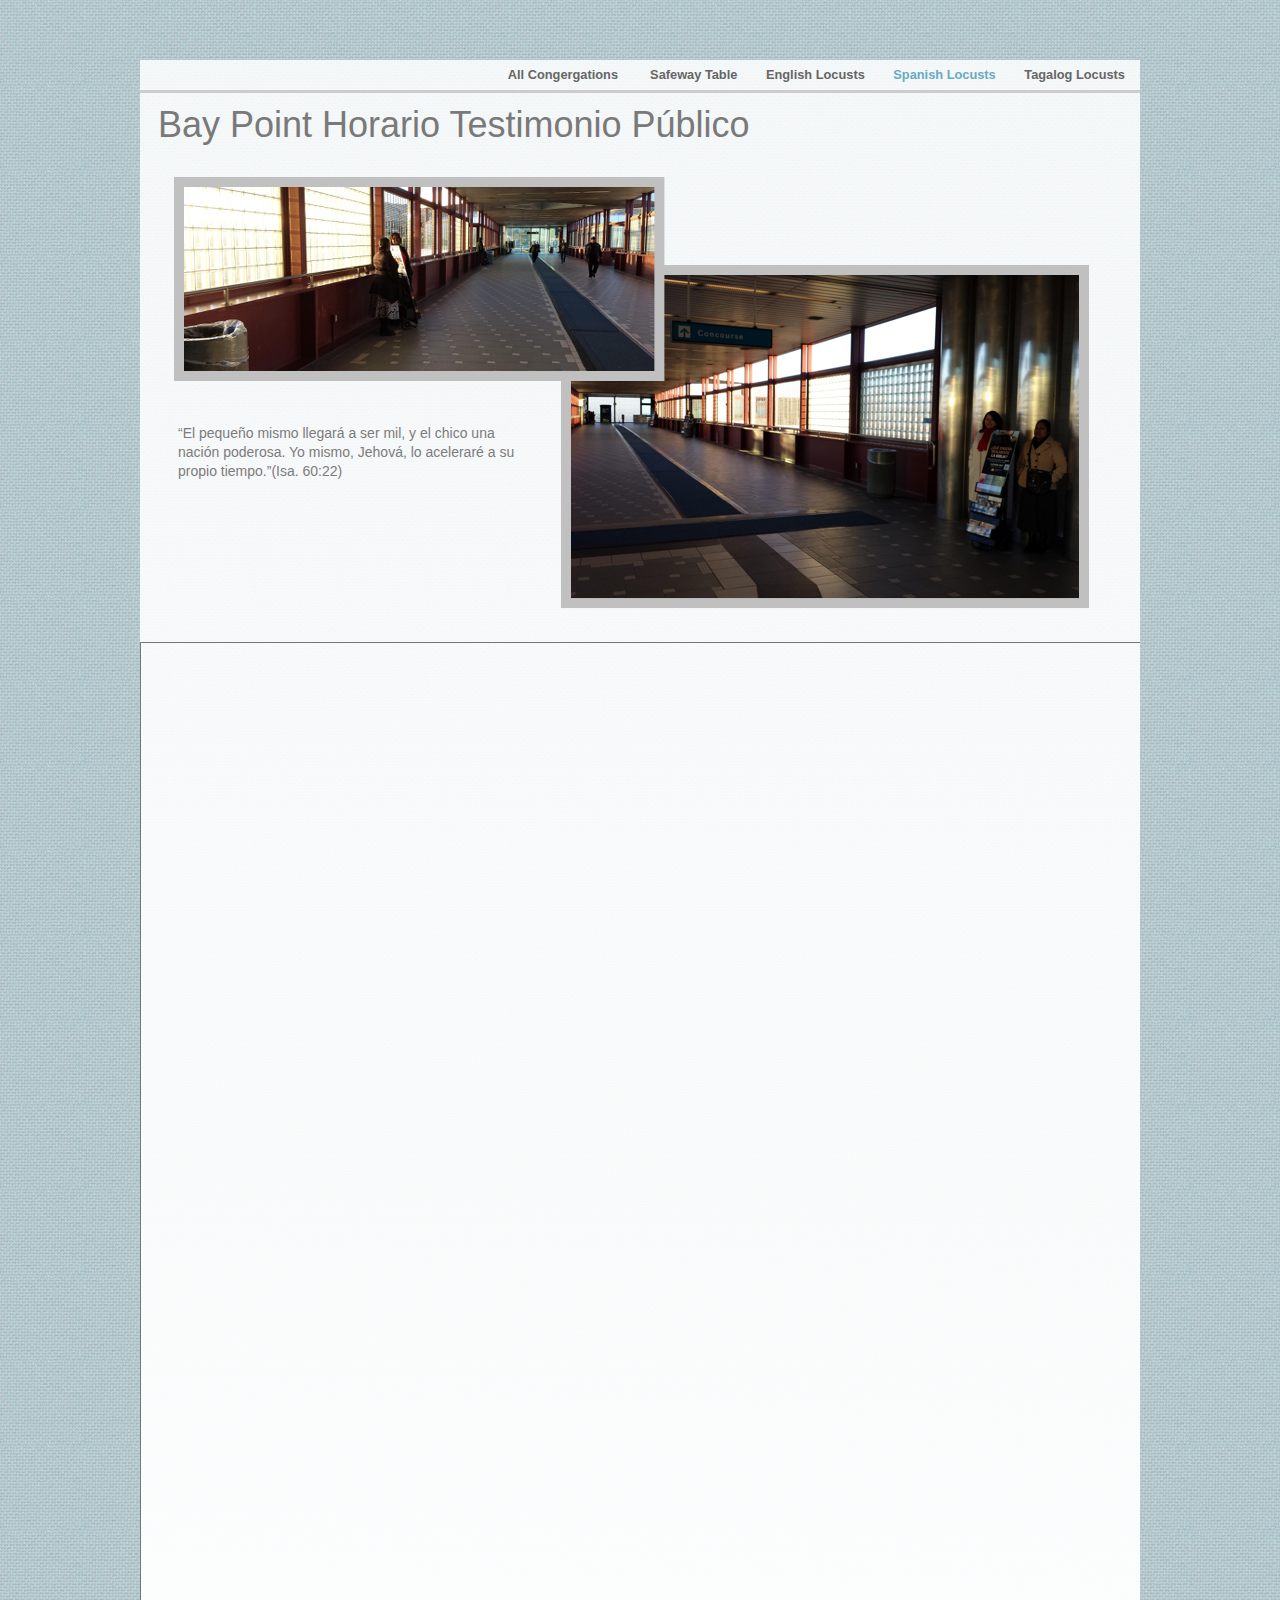
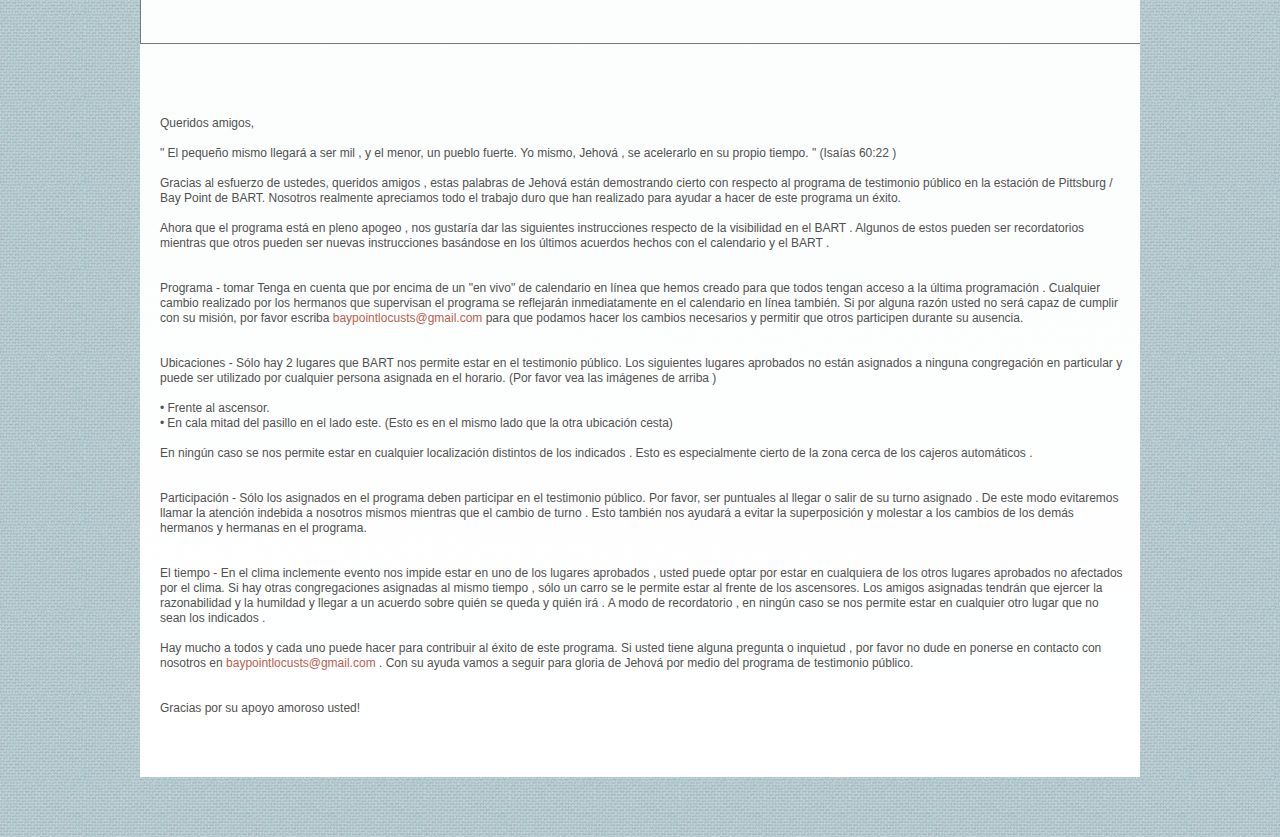
<file: Bay_Point/Spanish_Locusts.html>
<?xml version="1.0" encoding="UTF-8"?>
<!DOCTYPE html PUBLIC "-//W3C//DTD XHTML 1.0 Transitional//EN" "http://www.w3.org/TR/xhtml1/DTD/xhtml1-transitional.dtd">


<html xmlns="http://www.w3.org/1999/xhtml" xml:lang="en" lang="en">
  <head>
    <meta http-equiv="Content-Type" content="text/html; charset=UTF-8" />
    <meta name="Generator" content="iWeb 3.0.4" />
    <meta name="iWeb-Build" content="local-build-20161008" />
    <meta http-equiv="X-UA-Compatible" content="IE=EmulateIE7" />
    <meta name="viewport" content="width=1000" />
    <title>Bay Point Horario Testimonio Público</title>
    <link rel="stylesheet" type="text/css" media="screen,print" href="Spanish_Locusts_files/Spanish_Locusts.css" />
    <!--[if lt IE 8]><link rel='stylesheet' type='text/css' media='screen,print' href='Spanish_Locusts_files/Spanish_LocustsIE.css'/><![endif]-->
    <!--[if gte IE 8]><link rel='stylesheet' type='text/css' media='screen,print' href='Media/IE8.css'/><![endif]-->
    <style type="text/css">
/*<![CDATA[*/
	@import "Scripts/Widgets/HTMLRegion/Paste.css";
/*]]>*/
</style>
    <script type="text/javascript" src="Scripts/iWebSite.js"></script>
    <script type="text/javascript" src="Scripts/Widgets/SharedResources/WidgetCommon.js"></script>
    <script type="text/javascript" src="Scripts/Widgets/Navbar/navbar.js"></script>
    <script type="text/javascript" src="Scripts/iWebImage.js"></script>
    <script type="text/javascript" src="Scripts/iWebMediaGrid.js"></script>
    <script type="text/javascript" src="Scripts/Widgets/HTMLRegion/Paste.js"></script>
    <script type="text/javascript" src="Spanish_Locusts_files/Spanish_Locusts.js"></script>
  </head>
  <body style="background: rgb(255, 255, 255) url(Spanish_Locusts_files/Cloth-3.jpg) repeat scroll top left; margin: 0pt; " onload="onPageLoad();" onunload="onPageUnload();">
    <div style="text-align: center; ">
      <div style="margin-bottom: 60px; margin-left: auto; margin-right: auto; margin-top: 60px; overflow: hidden; position: relative; word-wrap: break-word;  text-align: left; width: 1000px; " id="body_content">
        <div style="background: transparent url(Spanish_Locusts_files/backgroundimage_1_1.png) no-repeat scroll center center; width: 1000px; ">
          <div style="margin-left: 0px; position: relative; width: 1000px; z-index: 0; " id="nav_layer">
            <div style="height: 0px; line-height: 0px; " class="bumper"> </div>
            <div class="com-apple-iweb-widget-navbar flowDefining" id="widget0" style="margin-left: 0px; margin-top: 0px; opacity: 1.00; position: relative; width: 1000px; z-index: 1; ">
    
              <div id="widget0-navbar" class="navbar">

      
                <div id="widget0-bg" class="navbar-bg">

        
                  <ul id="widget0-navbar-list" class="navbar-list">
 <li></li> 
</ul>
                  
      
</div>
                
    
</div>
            </div>
            <script type="text/javascript"><!--//--><![CDATA[//><!--
new NavBar('widget0', 'Scripts/Widgets/Navbar', 'Scripts/Widgets/SharedResources', '.', {"path-to-root": "", "navbar-css": ".navbar {\n\tfont-family: 'Helvetica Neue', Arial, sans-serif;\n\tfont-size: .8em;\n\tcolor: #666666;\n\tline-height: 30px;\n\tborder-bottom: 3px solid #ccc;\n}\n\n.navbar-bg {\n\ttext-align: right;}\n\n.navbar-bg ul {\n\tlist-style: none;\n\tmargin: 0px;\n\tpadding: 0px;\n}\n\n\nli {\n\tlist-style-type: none;\n\tdisplay: inline;\n\tpadding: 0px 5px 0px 0px;\n}\n\n\nli a {\n\ttext-decoration: none;\n\tpadding: 10px;\n\tcolor: #666666;\n\tfont-weight: bold;\n}\n\nli a:visited {\n\ttext-decoration: none;\n\tpadding: 10px;\n\tcolor: #666666;\n\tfont-weight: bold;\n}\n\nli a:hover\r{\r\n \tcolor: #999999;\n\ttext-decoration: none;\r}\n\n\nli.current-page a\r{\r\t color: #66ABC5;\n\ttext-decoration: none;\r}", "current-page-GUID": "C9F65611-F99B-41B6-A045-BA816CC0AF2D", "isCollectionPage": "NO"});
//--><!]]></script>
            <div style="clear: both; height: 0px; line-height: 0px; " class="spacer"> </div>
          </div>
          <div style="height: 60px; margin-left: 0px; position: relative; width: 1000px; z-index: 10; " id="header_layer">
            <div style="height: 0px; line-height: 0px; " class="bumper"> </div>
            <div id="id1" style="height: 43px; left: 18px; position: absolute; top: 11px; width: 599px; z-index: 1; " class="style_SkipStroke shape-with-text">
              <div class="text-content style_External_599_43" style="padding: 0px; ">
                <div class="style">
                  <p style="padding-bottom: 0pt; padding-top: 0pt; " class="Header">Bay Point Horario Testimonio Público</p>
                </div>
              </div>
            </div>
            


            <div id="id2" style="height: 43px; left: 804px; position: absolute; top: 11px; width: 145px; z-index: 1; " class="style_SkipStroke_1 shape-with-text">
              <div class="text-content style_External_145_43" style="padding: 0px; ">
                <div class="style_1"></div>
              </div>
            </div>
          </div>
          <div style="margin-left: 0px; position: relative; width: 1000px; z-index: 5; " id="body_layer">
            <div style="height: 0px; line-height: 0px; " class="bumper"> </div>
            <div style="height: 333px; width: 518px;  height: 333px; left: 426px; position: absolute; top: 117px; width: 518px; z-index: 1; " class="tinyText stroke_0">
              <div style="position: relative; width: 518px; ">
                <img src="Spanish_Locusts_files/shapeimage_1.png" alt="" style="height: 333px; left: 0px; position: absolute; top: 0px; width: 518px; " />
              </div>
            </div>
            


            <div style="height: 194px; width: 480px;  height: 194px; left: 39px; position: absolute; top: 29px; width: 480px; z-index: 1; " class="tinyText stroke_1">
              <div style="position: relative; width: 480px; ">
                <img src="Spanish_Locusts_files/shapeimage_2.png" alt="" style="height: 194px; left: 0px; position: absolute; top: 0px; width: 480px; " />
              </div>
            </div>
            <div class="com-apple-iweb-widget-HTMLRegion" id="widget1" style="height: 1002px; left: 0px; opacity: 1.00; position: absolute; top: 489px; width: 1002px; z-index: 1; ">
              <script type="text/javascript"><!--//--><![CDATA[//><!--
    var widget1_htmlMarkupURL = ".//Spanish_Locusts_files/widget1_markup.html";
//--><!]]></script>
              <div id="widget1-htmlRegion" class="html_region_widget"></div>
            </div>
            <script type="text/javascript"><!--//--><![CDATA[//><!--
new Paste('widget1', 'Scripts/Widgets/HTMLRegion', 'Scripts/Widgets/SharedResources', '.', {"emptyLook": false});
//--><!]]></script>
            <div id="id3" style="height: 672px; left: 19px; position: absolute; top: 1492px; width: 966px; z-index: 1; " class="style_SkipStroke_2 shape-with-text stroke_2">
              <div class="text-content Normal_External_964_670" style="padding: 1px; ">
                <div class="Normal">
                  <p style="padding-top: 0pt; " class="paragraph_style">Queridos amigos,<br /></p>
                  <p class="paragraph_style"><br /></p>
                  <p class="paragraph_style">&quot; El pequeño mismo llegará a ser mil , y el menor, un pueblo fuerte. Yo mismo, Jehová , se acelerarlo en su propio tiempo. &quot; (Isaías 60:22 )<br /></p>
                  <p class="paragraph_style"><br /></p>
                  <p class="paragraph_style">Gracias al esfuerzo de ustedes, queridos amigos , estas palabras de Jehová están demostrando cierto con respecto al programa de testimonio público en la estación de Pittsburg / Bay Point de BART. Nosotros realmente apreciamos todo el trabajo duro que han realizado para ayudar a hacer de este programa un éxito.<br /></p>
                  <p class="paragraph_style"><br /></p>
                  <p class="paragraph_style">Ahora que el programa está en pleno apogeo , nos gustaría dar las siguientes instrucciones respecto de la visibilidad en el BART . Algunos de estos pueden ser recordatorios mientras que otros pueden ser nuevas instrucciones basándose en los últimos acuerdos hechos con el calendario y el BART .<br /></p>
                  <p class="paragraph_style"><br /></p>
                  <p class="paragraph_style"><br /></p>
                  <p class="paragraph_style">Programa - tomar Tenga en cuenta que por encima de un &quot;en vivo&quot; de calendario en línea que hemos creado para que todos tengan acceso a la última programación . Cualquier cambio realizado por los hermanos que supervisan el programa se reflejarán inmediatamente en el calendario en línea también. Si por alguna razón usted no será capaz de cumplir con su misión, por favor escriba <a title="mailto:baypointlocusts@gmail.com" href="mailto:baypointlocusts@gmail.com">baypointlocusts@gmail.com</a> para que podamos hacer los cambios necesarios y permitir que otros participen durante su ausencia.<br /></p>
                  <p class="paragraph_style"><br /></p>
                  <p class="paragraph_style"><br /></p>
                  <p class="paragraph_style">Ubicaciones - Sólo hay 2 lugares que BART nos permite estar en el testimonio público. Los siguientes lugares aprobados no están asignados a ninguna congregación en particular y puede ser utilizado por cualquier persona asignada en el horario. (Por favor vea las imágenes de arriba )<br /></p>
                  <p class="paragraph_style"><br /></p>
                  <p class="paragraph_style">• Frente al ascensor.<br /></p>
                  <ol>
                    <li style="line-height: 15px; padding-left: 9px; text-indent: -9px; " class="full-width">
                      <p style="text-indent: -9px; " class="paragraph_style_1"><span style="font-size: 12px; " class="Bullet">•</span><span style="width: 3px; " class="inline-block"></span>En cala mitad del pasillo en el lado este. (Esto es en el mismo lado que la otra ubicación cesta)<br /></p>
                    </li>
                  </ol>
                  <p class="paragraph_style"><br /></p>
                  <p class="paragraph_style">En ningún caso se nos permite estar en cualquier localización distintos de los indicados . Esto es especialmente cierto de la zona cerca de los cajeros automáticos .<br /></p>
                  <p class="paragraph_style"><br /></p>
                  <p class="paragraph_style"><br /></p>
                  <p class="paragraph_style">Participación - Sólo los asignados en el programa deben participar en el testimonio público. Por favor, ser puntuales al llegar o salir de su turno asignado . De este modo evitaremos llamar la atención indebida a nosotros mismos mientras que el cambio de turno . Esto también nos ayudará a evitar la superposición y molestar a los cambios de los demás hermanos y hermanas en el programa.<br /></p>
                  <p class="paragraph_style"><br /></p>
                  <p class="paragraph_style"><br /></p>
                  <p class="paragraph_style">El tiempo - En el clima inclemente evento nos impide estar en uno de los lugares aprobados , usted puede optar por estar en cualquiera de los otros lugares aprobados no afectados por el clima. Si hay otras congregaciones asignadas al mismo tiempo , sólo un carro se le permite estar al frente de los ascensores. Los amigos asignadas tendrán que ejercer la razonabilidad y la humildad y llegar a un acuerdo sobre quién se queda y quién irá . A modo de recordatorio , en ningún caso se nos permite estar en cualquier otro lugar que no sean los indicados .<br /></p>
                  <p class="paragraph_style"><br /></p>
                  <p class="paragraph_style">Hay mucho a todos y cada uno puede hacer para contribuir al éxito de este programa. Si usted tiene alguna pregunta o inquietud , por favor no dude en ponerse en contacto con nosotros en <a title="mailto:baypointlocusts@gmail.com" href="mailto:baypointlocusts@gmail.com">baypointlocusts@gmail.com</a> . Con su ayuda vamos a seguir para gloria de Jehová por medio del programa de testimonio público.<br /></p>
                  <p class="paragraph_style"><br /></p>
                  <p class="paragraph_style"><br /></p>
                  <p class="paragraph_style">Gracias por su apoyo amoroso usted!<br /></p>
                </div>
              </div>
            </div>
            


            <div id="id4" style="height: 68px; left: 34px; position: absolute; top: 267px; width: 369px; z-index: 1; " class="style_SkipStroke_3 shape-with-text">
              <div class="text-content style_External_369_68" style="padding: 0px; ">
                <div class="style_2">
                  <p style="padding-bottom: 0pt; padding-top: 0pt; " class="paragraph_style_2">“El pequeño mismo llegará a ser mil, y el chico una nación poderosa. Yo mismo, Jehová, lo aceleraré a su propio tiempo.”(Isa. 60:22)</p>
                </div>
              </div>
            </div>
            <div style="height: 2164px; line-height: 2164px; " class="spacer"> </div>
          </div>
          <div style="height: 60px; margin-left: 0px; position: relative; width: 1000px; z-index: 15; " id="footer_layer">
            <div style="height: 0px; line-height: 0px; " class="bumper"> </div>
          </div>
        </div>
      </div>
    </div>
  </body>
</html>
</file>
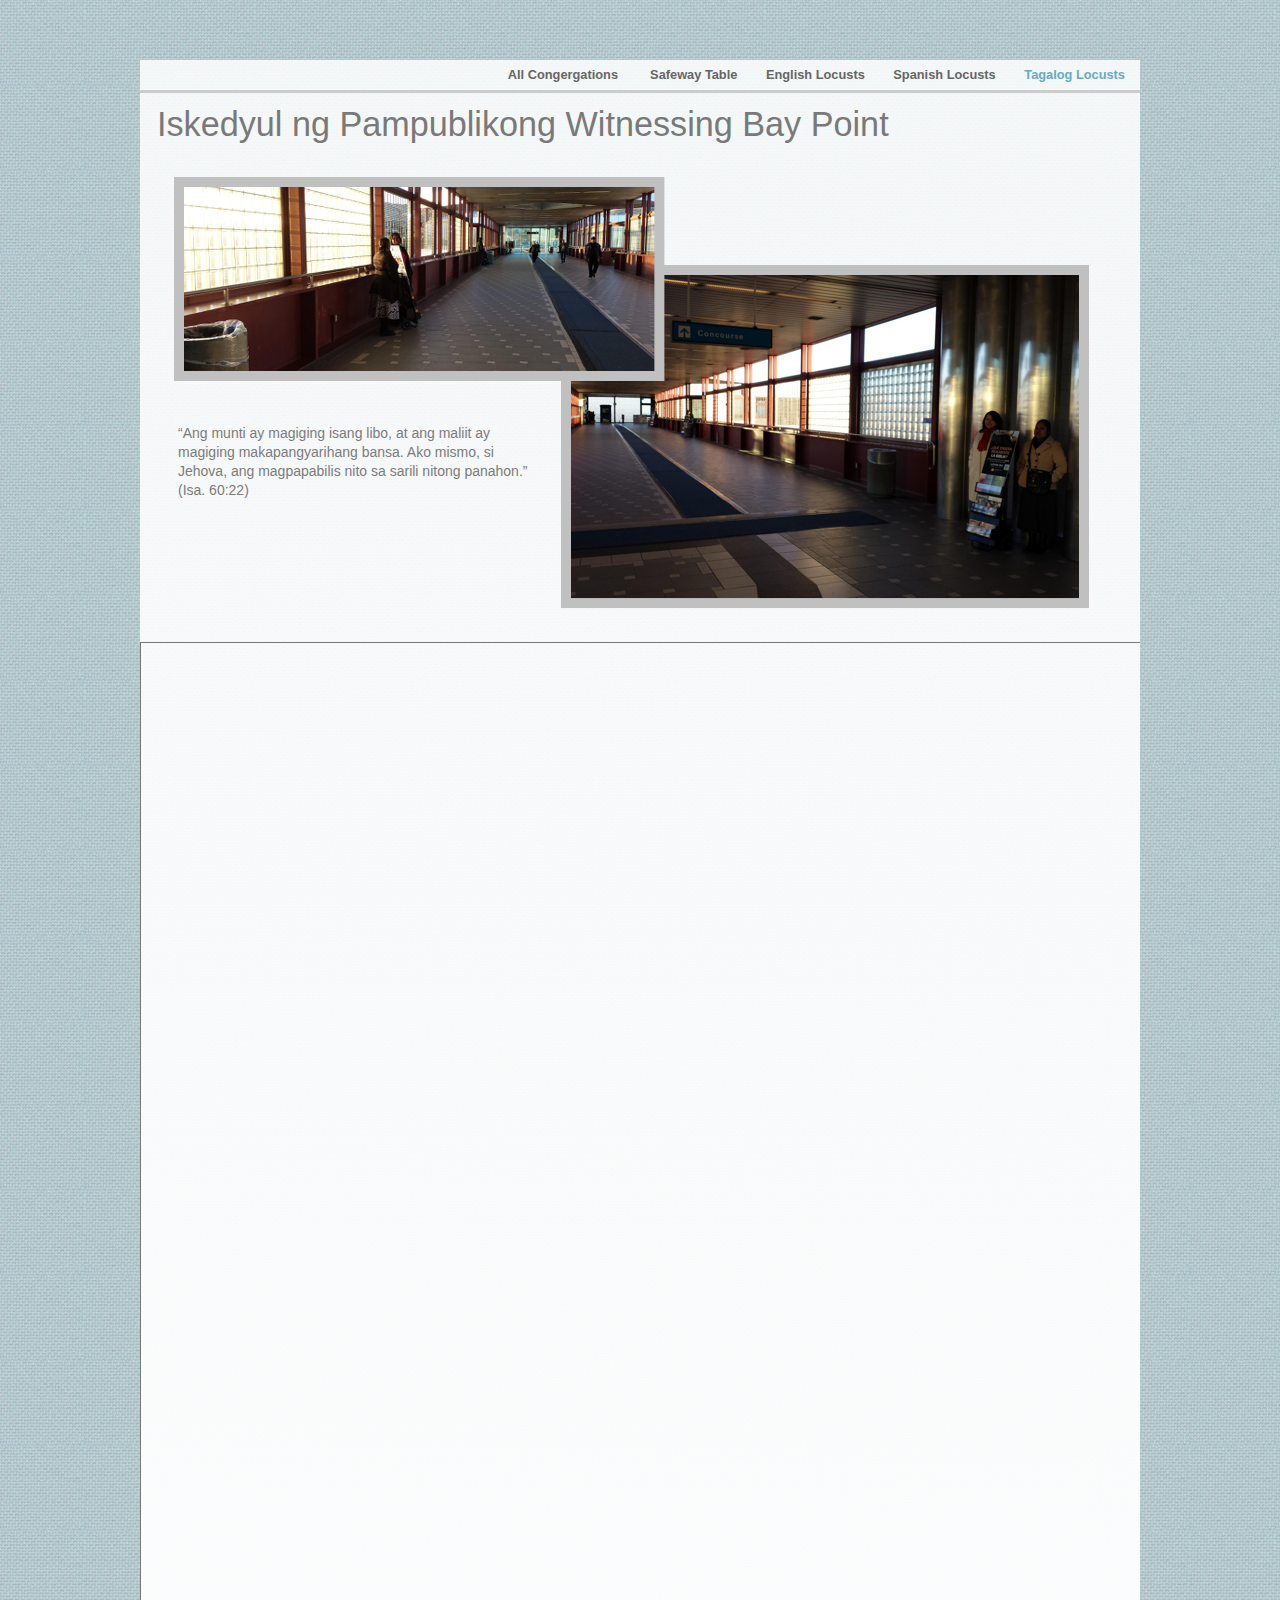
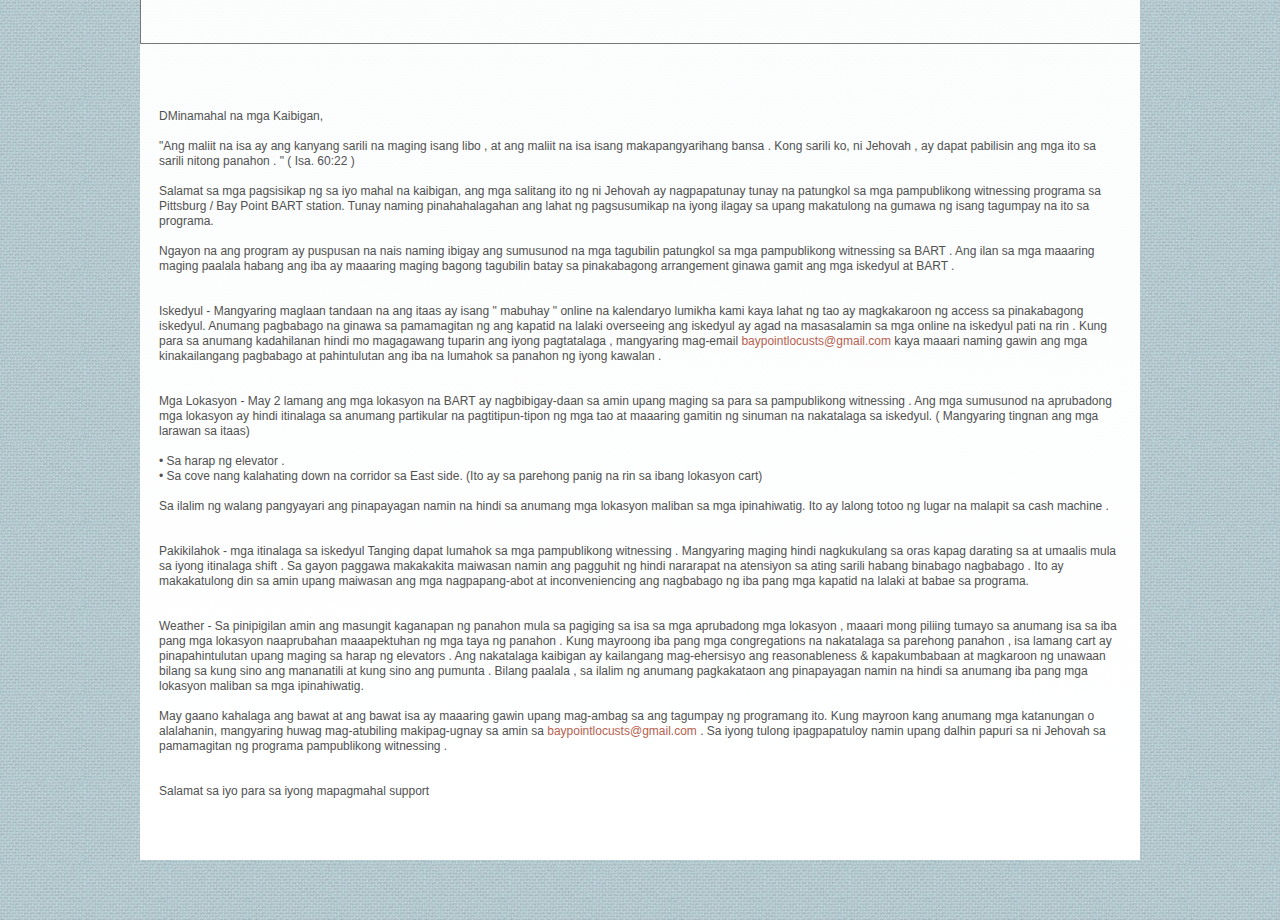
<file: Bay_Point/Tagalog_Locusts.html>
<?xml version="1.0" encoding="UTF-8"?>
<!DOCTYPE html PUBLIC "-//W3C//DTD XHTML 1.0 Transitional//EN" "http://www.w3.org/TR/xhtml1/DTD/xhtml1-transitional.dtd">


<html xmlns="http://www.w3.org/1999/xhtml" xml:lang="en" lang="en">
  <head>
    <meta http-equiv="Content-Type" content="text/html; charset=UTF-8" />
    <meta name="Generator" content="iWeb 3.0.4" />
    <meta name="iWeb-Build" content="local-build-20161008" />
    <meta http-equiv="X-UA-Compatible" content="IE=EmulateIE7" />
    <meta name="viewport" content="width=1000" />
    <title>Iskedyul ng Pampublikong Witnessing Bay Point</title>
    <link rel="stylesheet" type="text/css" media="screen,print" href="Tagalog_Locusts_files/Tagalog_Locusts.css" />
    <!--[if lt IE 8]><link rel='stylesheet' type='text/css' media='screen,print' href='Tagalog_Locusts_files/Tagalog_LocustsIE.css'/><![endif]-->
    <!--[if gte IE 8]><link rel='stylesheet' type='text/css' media='screen,print' href='Media/IE8.css'/><![endif]-->
    <style type="text/css">
/*<![CDATA[*/
	@import "Scripts/Widgets/HTMLRegion/Paste.css";
/*]]>*/
</style>
    <script type="text/javascript" src="Scripts/iWebSite.js"></script>
    <script type="text/javascript" src="Scripts/Widgets/SharedResources/WidgetCommon.js"></script>
    <script type="text/javascript" src="Scripts/Widgets/Navbar/navbar.js"></script>
    <script type="text/javascript" src="Scripts/iWebImage.js"></script>
    <script type="text/javascript" src="Scripts/iWebMediaGrid.js"></script>
    <script type="text/javascript" src="Scripts/Widgets/HTMLRegion/Paste.js"></script>
    <script type="text/javascript" src="Tagalog_Locusts_files/Tagalog_Locusts.js"></script>
  </head>
  <body style="background: rgb(255, 255, 255) url(Tagalog_Locusts_files/Cloth-3.jpg) repeat scroll top left; margin: 0pt; " onload="onPageLoad();" onunload="onPageUnload();">
    <div style="text-align: center; ">
      <div style="margin-bottom: 60px; margin-left: auto; margin-right: auto; margin-top: 60px; overflow: hidden; position: relative; word-wrap: break-word;  text-align: left; width: 1000px; " id="body_content">
        <div style="background: transparent url(Tagalog_Locusts_files/backgroundimage_1_1.png) no-repeat scroll center center; width: 1000px; ">
          <div style="margin-left: 0px; position: relative; width: 1000px; z-index: 0; " id="nav_layer">
            <div style="height: 0px; line-height: 0px; " class="bumper"> </div>
            <div class="com-apple-iweb-widget-navbar flowDefining" id="widget0" style="margin-left: 0px; margin-top: 0px; opacity: 1.00; position: relative; width: 1000px; z-index: 1; ">
    
              <div id="widget0-navbar" class="navbar">

      
                <div id="widget0-bg" class="navbar-bg">

        
                  <ul id="widget0-navbar-list" class="navbar-list">
 <li></li> 
</ul>
                  
      
</div>
                
    
</div>
            </div>
            <script type="text/javascript"><!--//--><![CDATA[//><!--
new NavBar('widget0', 'Scripts/Widgets/Navbar', 'Scripts/Widgets/SharedResources', '.', {"path-to-root": "", "navbar-css": ".navbar {\n\tfont-family: 'Helvetica Neue', Arial, sans-serif;\n\tfont-size: .8em;\n\tcolor: #666666;\n\tline-height: 30px;\n\tborder-bottom: 3px solid #ccc;\n}\n\n.navbar-bg {\n\ttext-align: right;}\n\n.navbar-bg ul {\n\tlist-style: none;\n\tmargin: 0px;\n\tpadding: 0px;\n}\n\n\nli {\n\tlist-style-type: none;\n\tdisplay: inline;\n\tpadding: 0px 5px 0px 0px;\n}\n\n\nli a {\n\ttext-decoration: none;\n\tpadding: 10px;\n\tcolor: #666666;\n\tfont-weight: bold;\n}\n\nli a:visited {\n\ttext-decoration: none;\n\tpadding: 10px;\n\tcolor: #666666;\n\tfont-weight: bold;\n}\n\nli a:hover\r{\r\n \tcolor: #999999;\n\ttext-decoration: none;\r}\n\n\nli.current-page a\r{\r\t color: #66ABC5;\n\ttext-decoration: none;\r}", "current-page-GUID": "E7D01937-3559-424F-9D20-2906C4FF25CA", "isCollectionPage": "NO"});
//--><!]]></script>
            <div style="clear: both; height: 0px; line-height: 0px; " class="spacer"> </div>
          </div>
          <div style="height: 60px; margin-left: 0px; position: relative; width: 1000px; z-index: 10; " id="header_layer">
            <div style="height: 0px; line-height: 0px; " class="bumper"> </div>
            <div id="id1" style="height: 43px; left: 17px; position: absolute; top: 8px; width: 750px; z-index: 1; " class="style_SkipStroke shape-with-text">
              <div class="text-content style_External_750_43" style="padding: 0px; ">
                <div class="style">
                  <p style="padding-bottom: 0pt; padding-top: 0pt; " class="Header">Iskedyul ng Pampublikong Witnessing Bay Point</p>
                </div>
              </div>
            </div>
            


            <div id="id2" style="height: 43px; left: 804px; position: absolute; top: 8px; width: 145px; z-index: 1; " class="style_SkipStroke_1 shape-with-text">
              <div class="text-content style_External_145_43" style="padding: 0px; ">
                <div class="style_1"></div>
              </div>
            </div>
          </div>
          <div style="margin-left: 0px; position: relative; width: 1000px; z-index: 5; " id="body_layer">
            <div style="height: 0px; line-height: 0px; " class="bumper"> </div>
            <div style="height: 333px; width: 518px;  height: 333px; left: 426px; position: absolute; top: 117px; width: 518px; z-index: 1; " class="tinyText stroke_0">
              <div style="position: relative; width: 518px; ">
                <img src="Tagalog_Locusts_files/shapeimage_1.png" alt="" style="height: 333px; left: 0px; position: absolute; top: 0px; width: 518px; " />
              </div>
            </div>
            


            <div style="height: 194px; width: 480px;  height: 194px; left: 39px; position: absolute; top: 29px; width: 480px; z-index: 1; " class="tinyText stroke_1">
              <div style="position: relative; width: 480px; ">
                <img src="Tagalog_Locusts_files/shapeimage_2.png" alt="" style="height: 194px; left: 0px; position: absolute; top: 0px; width: 480px; " />
              </div>
            </div>
            <div class="com-apple-iweb-widget-HTMLRegion" id="widget1" style="height: 1002px; left: 0px; opacity: 1.00; position: absolute; top: 489px; width: 1002px; z-index: 1; ">
              <script type="text/javascript"><!--//--><![CDATA[//><!--
    var widget1_htmlMarkupURL = ".//Tagalog_Locusts_files/widget1_markup.html";
//--><!]]></script>
              <div id="widget1-htmlRegion" class="html_region_widget"></div>
            </div>
            <script type="text/javascript"><!--//--><![CDATA[//><!--
new Paste('widget1', 'Scripts/Widgets/HTMLRegion', 'Scripts/Widgets/SharedResources', '.', {"emptyLook": false});
//--><!]]></script>
            <div id="id3" style="height: 84px; left: 34px; position: absolute; top: 267px; width: 369px; z-index: 1; " class="style_SkipStroke_2 shape-with-text">
              <div class="text-content style_External_369_84" style="padding: 0px; ">
                <div class="style_2">
                  <p style="padding-bottom: 0pt; padding-top: 0pt; " class="paragraph_style">“Ang munti ay magiging isang libo, at ang maliit ay magiging makapangyarihang bansa. Ako mismo, si Jehova, ang magpapabilis nito sa sarili nitong panahon.” (Isa. 60:22)</p>
                </div>
              </div>
            </div>
            


            <div id="id4" style="height: 755px; left: 18px; position: absolute; top: 1492px; width: 960px; z-index: 1; " class="style_SkipStroke_3 shape-with-text stroke_2">
              <div class="text-content Normal_External_958_753" style="padding: 1px; ">
                <div class="Normal">
                  <p style="padding-top: 0pt; " class="paragraph_style_1"><br /></p>
                  <p class="paragraph_style_1">DMinamahal na mga Kaibigan,<br /></p>
                  <p class="paragraph_style_1"><br /></p>
                  <p class="paragraph_style_1">&quot;Ang maliit na isa ay ang kanyang sarili na maging isang libo , at ang maliit na isa isang makapangyarihang bansa . Kong sarili ko, ni Jehovah , ay dapat pabilisin ang mga ito sa sarili nitong panahon . &quot; ( Isa. 60:22 )<br /></p>
                  <p class="paragraph_style_1"><br /></p>
                  <p class="paragraph_style_1">Salamat sa mga pagsisikap ng sa iyo mahal na kaibigan, ang mga salitang ito ng ni Jehovah ay nagpapatunay tunay na patungkol sa mga pampublikong witnessing programa sa Pittsburg / Bay Point BART station. Tunay naming pinahahalagahan ang lahat ng pagsusumikap na iyong ilagay sa upang makatulong na gumawa ng isang tagumpay na ito sa programa.<br /></p>
                  <p class="paragraph_style_1"><br /></p>
                  <p class="paragraph_style_1">Ngayon na ang program ay puspusan na nais naming ibigay ang sumusunod na mga tagubilin patungkol sa mga pampublikong witnessing sa BART . Ang ilan sa mga maaaring maging paalala habang ang iba ay maaaring maging bagong tagubilin batay sa pinakabagong arrangement ginawa gamit ang mga iskedyul at BART .<br /></p>
                  <p class="paragraph_style_1"><br /></p>
                  <p class="paragraph_style_1"><br /></p>
                  <p class="paragraph_style_1">Iskedyul - Mangyaring maglaan tandaan na ang itaas ay isang &quot; mabuhay &quot; online na kalendaryo lumikha kami kaya lahat ng tao ay magkakaroon ng access sa pinakabagong iskedyul. Anumang pagbabago na ginawa sa pamamagitan ng ang kapatid na lalaki overseeing ang iskedyul ay agad na masasalamin sa mga online na iskedyul pati na rin . Kung para sa anumang kadahilanan hindi mo magagawang tuparin ang iyong pagtatalaga , mangyaring mag-email <a title="mailto:baypointlocusts@gmail.com" href="mailto:baypointlocusts@gmail.com">baypointlocusts@gmail.com</a> kaya maaari naming gawin ang mga kinakailangang pagbabago at pahintulutan ang iba na lumahok sa panahon ng iyong kawalan .<br /></p>
                  <p class="paragraph_style_1"><br /></p>
                  <p class="paragraph_style_1"><br /></p>
                  <p class="paragraph_style_1">Mga Lokasyon - May 2 lamang ang mga lokasyon na BART ay nagbibigay-daan sa amin upang maging sa para sa pampublikong witnessing . Ang mga sumusunod na aprubadong mga lokasyon ay hindi itinalaga sa anumang partikular na pagtitipun-tipon ng mga tao at maaaring gamitin ng sinuman na nakatalaga sa iskedyul. ( Mangyaring tingnan ang mga larawan sa itaas)<br /></p>
                  <p class="paragraph_style_1"><br /></p>
                  <p class="paragraph_style_1">• Sa harap ng elevator .<br /></p>
                  <p class="paragraph_style_1">• Sa cove nang kalahating down na corridor sa East side. (Ito ay sa parehong panig na rin sa ibang lokasyon cart)<br /></p>
                  <p class="paragraph_style_1"><br /></p>
                  <p class="paragraph_style_1">Sa ilalim ng walang pangyayari ang pinapayagan namin na hindi sa anumang mga lokasyon maliban sa mga ipinahiwatig. Ito ay lalong totoo ng lugar na malapit sa cash machine .<br /></p>
                  <p class="paragraph_style_1"><br /></p>
                  <p class="paragraph_style_1"><br /></p>
                  <p class="paragraph_style_1">Pakikilahok - mga itinalaga sa iskedyul Tanging dapat lumahok sa mga pampublikong witnessing . Mangyaring maging hindi nagkukulang sa oras kapag darating sa at umaalis mula sa iyong itinalaga shift . Sa gayon paggawa makakakita maiwasan namin ang pagguhit ng hindi nararapat na atensiyon sa ating sarili habang binabago nagbabago . Ito ay makakatulong din sa amin upang maiwasan ang mga nagpapang-abot at inconveniencing ang nagbabago ng iba pang mga kapatid na lalaki at babae sa programa.<br /></p>
                  <p class="paragraph_style_1"><br /></p>
                  <p class="paragraph_style_1"><br /></p>
                  <p class="paragraph_style_1">Weather - Sa pinipigilan amin ang masungit kaganapan ng panahon mula sa pagiging sa isa sa mga aprubadong mga lokasyon , maaari mong piliing tumayo sa anumang isa sa iba pang mga lokasyon naaprubahan maaapektuhan ng mga taya ng panahon . Kung mayroong iba pang mga congregations na nakatalaga sa parehong panahon , isa lamang cart ay pinapahintulutan upang maging sa harap ng elevators . Ang nakatalaga kaibigan ay kailangang mag-ehersisyo ang reasonableness &amp; kapakumbabaan at magkaroon ng unawaan bilang sa kung sino ang mananatili at kung sino ang pumunta . Bilang paalala , sa ilalim ng anumang pagkakataon ang pinapayagan namin na hindi sa anumang iba pang mga lokasyon maliban sa mga ipinahiwatig.<br /></p>
                  <p class="paragraph_style_1"><br /></p>
                  <p class="paragraph_style_1">May gaano kahalaga ang bawat at ang bawat isa ay maaaring gawin upang mag-ambag sa ang tagumpay ng programang ito. Kung mayroon kang anumang mga katanungan o alalahanin, mangyaring huwag mag-atubiling makipag-ugnay sa amin sa <a title="mailto:baypointlocusts@gmail.com" href="mailto:baypointlocusts@gmail.com">baypointlocusts@gmail.com</a> . Sa iyong tulong ipagpapatuloy namin upang dalhin papuri sa ni Jehovah sa pamamagitan ng programa pampublikong witnessing .<br /></p>
                  <p class="paragraph_style_1"><br /></p>
                  <p class="paragraph_style_1"><br /></p>
                  <p class="paragraph_style_1">Salamat sa iyo para sa iyong mapagmahal support <br /></p>
                </div>
              </div>
            </div>
            <div style="height: 2247px; line-height: 2247px; " class="spacer"> </div>
          </div>
          <div style="height: 60px; margin-left: 0px; position: relative; width: 1000px; z-index: 15; " id="footer_layer">
            <div style="height: 0px; line-height: 0px; " class="bumper"> </div>
          </div>
        </div>
      </div>
    </div>
  </body>
</html>
</file>
<file: Bay_Point/All_Congergations_files/All_Congergations.css>
.style {
    padding: 0px;
}
.paragraph_style {
    color: rgb(121, 121, 121);
    font-family: 'HelveticaNeue-Light', 'Helvetica Neue', 'Arial', sans-serif;
    font-size: 36px;
    font-stretch: normal;
    font-style: normal;
    font-variant: normal;
    font-weight: 300;
    letter-spacing: 0;
    line-height: 44px;
    margin-bottom: 0px;
    margin-left: 0px;
    margin-right: 0px;
    margin-top: 0px;
    opacity: 1.00;
    padding-bottom: 0px;
    padding-top: 0px;
    text-align: left;
    text-decoration: none;
    text-indent: 0px;
    text-transform: none;
}
.style_1 {
    padding: 0px;
}
.style_2 {
    padding: 4px;
}
.paragraph_style_1 {
    color: rgb(124, 124, 124);
    font-family: 'HelveticaNeue', 'Helvetica Neue', 'Arial', sans-serif;
    font-size: 14px;
    font-stretch: normal;
    font-style: normal;
    font-variant: normal;
    font-weight: 400;
    letter-spacing: 0;
    line-height: 19px;
    margin-bottom: 0px;
    margin-left: 0px;
    margin-right: 0px;
    margin-top: 0px;
    opacity: 1.00;
    padding-bottom: 0px;
    padding-top: 0px;
    text-align: left;
    text-decoration: none;
    text-indent: 0px;
    text-transform: none;
}
.style_External_145_43 {
    bottom: 0px;
    position: absolute;
    width: 145px;
}
.style_External_628_43 {
    bottom: 0px;
    position: absolute;
    width: 628px;
}
.style_SkipStroke {
    background: transparent;
    opacity: 1.00;
}
.style_SkipStroke_1 {
    background: transparent;
    opacity: 1.00;
}
.style_SkipStroke_2 {
    background: transparent;
    opacity: 1.00;
}
.style_External_369_68 {
    position: relative;
}
.Body {
    color: rgb(81, 81, 81);
    font-family: 'HelveticaNeue', 'Helvetica Neue', 'Arial', sans-serif;
    font-size: 12px;
    font-stretch: normal;
    font-style: normal;
    font-variant: normal;
    font-weight: 400;
    letter-spacing: 0;
    line-height: 17px;
    margin-bottom: 0px;
    margin-left: 0px;
    margin-right: 0px;
    margin-top: 0px;
    opacity: 1.00;
    padding-bottom: 0px;
    padding-top: 0px;
    text-align: left;
    text-decoration: none;
    text-indent: 0px;
    text-transform: none;
}
.Header {
    color: rgb(121, 121, 121);
    font-family: 'HelveticaNeue-Light', 'Helvetica Neue', 'Arial', sans-serif;
    font-size: 36px;
    font-stretch: normal;
    font-style: normal;
    font-variant: normal;
    font-weight: 300;
    letter-spacing: 0;
    line-height: 44px;
    margin-bottom: 0px;
    margin-left: 0px;
    margin-right: 0px;
    margin-top: 0px;
    opacity: 1.00;
    padding-bottom: 0px;
    padding-top: 0px;
    text-align: left;
    text-decoration: none;
    text-indent: 0px;
    text-transform: none;
}
.Normal {
    padding: 0px;
}
.Normal_External_628_43 {
    bottom: 0px;
    position: absolute;
    width: 628px;
}
.graphic_generic_header_textbox_style_default_SkipStroke {
    background: transparent;
    opacity: 1.00;
}
.graphic_textbox_layout_style_default {
    padding: 4px;
}
.graphic_textbox_layout_style_default_External_145_43 {
    position: relative;
}
.graphic_textbox_layout_style_default_External_369_68 {
    position: relative;
}
.graphic_textbox_style_default_SkipStroke {
    background: transparent;
    opacity: 1.00;
}
#widget1 a {
    color: rgb(183, 97, 78);
    text-decoration: none;
}
#widget0 a:hover {
    color: rgb(224, 133, 102);
    text-decoration: underline;
}
#widget1 a:hover {
    color: rgb(224, 133, 102);
    text-decoration: underline;
}
#widget0 a:visited {
    color: rgb(66, 66, 66);
    text-decoration: none;
}
#widget0 a {
    color: rgb(183, 97, 78);
    text-decoration: none;
}
#widget1 a:visited {
    color: rgb(66, 66, 66);
    text-decoration: none;
}
.spacer {
    font-size: 1px;
    line-height: 1px;
}
.bumper {
    font-size: 1px;
    line-height: 1px;
}
body { 
    -webkit-text-size-adjust: none;
}
div { 
    overflow: visible; 
}
img { 
    border: none; 
}
.InlineBlock { 
    display: inline; 
}
.InlineBlock { 
    display: inline-block; 
}
.inline-block {
    display: inline-block;
    vertical-align: baseline;
    margin-bottom:0.3em;
}
.inline-block.shape-with-text {
    vertical-align: bottom;
}
.vertical-align-middle-middlebox {
    display: table;
}
.vertical-align-middle-innerbox {
    display: table-cell;
    vertical-align: middle;
}
div.paragraph {
    position: relative;
}
li.full-width {
    width: 100;
}
</file>
<file: Bay_Point/All_Congergations_files/All_CongergationsIE.css>
.inline-block {
    display: inline;
    vertical-align: baseline;
    margin-bottom:-2em;
    margin-top:2em;
    position:relative;
    top:-2em;
}
.vertical-align-middle-middlebox {
    display: block;
    height: auto;
    position: absolute;
    top: 50%;
}
.vertical-align-middle-innerbox {
    display: block;
    position: relative;
    top: -50%;
}
li.full-width {
    width: auto;
}
li div div.inline-block a img {
    text-indent: 0;
}
img {
    -ms-interpolation-mode: bicubic;
}
</file>
<file: Bay_Point/Media/IE8.css>
.inline-block {
    display: inline-block;
    vertical-align: baseline;
}
li.full-width {
    width: auto;
}
li div div.inline-block a img {
    text-indent: 0;
}   
img {
    -ms-interpolation-mode: bicubic;
}
</file>
<file: Bay_Point/English_Locusts_files/English_Locusts.css>
.style {
    padding: 0px;
}
.paragraph_style {
    color: rgb(121, 121, 121);
    font-family: 'HelveticaNeue-Light', 'Helvetica Neue', 'Arial', sans-serif;
    font-size: 36px;
    font-stretch: normal;
    font-style: normal;
    font-variant: normal;
    font-weight: 300;
    letter-spacing: 0;
    line-height: 44px;
    margin-bottom: 0px;
    margin-left: 0px;
    margin-right: 0px;
    margin-top: 0px;
    opacity: 1.00;
    padding-bottom: 0px;
    padding-top: 0px;
    text-align: left;
    text-decoration: none;
    text-indent: 0px;
    text-transform: none;
}
.style_1 {
    padding: 0px;
}
.style_External_652_43 {
    bottom: 0px;
    position: absolute;
    width: 652px;
}
.paragraph_style_1 {
    color: rgb(81, 81, 81);
    font-family: 'HelveticaNeue-Light', 'Helvetica Neue', 'Arial', sans-serif;
    font-size: 12px;
    font-stretch: normal;
    font-style: normal;
    font-variant: normal;
    font-weight: 300;
    letter-spacing: 0;
    line-height: 15px;
    margin-bottom: 0px;
    margin-left: 0px;
    margin-right: 0px;
    margin-top: 0px;
    opacity: 1.00;
    padding-bottom: 0px;
    padding-top: 0px;
    text-align: left;
    text-decoration: none;
    text-indent: 0px;
    text-transform: none;
}
.style_SkipStroke_2 {
    background: transparent;
    opacity: 1.00;
}
.style_External_145_43 {
    bottom: 0px;
    position: absolute;
    width: 145px;
}
.style_SkipStroke {
    background: transparent;
    opacity: 1.00;
}
.style_SkipStroke_1 {
    background: transparent;
    opacity: 1.00;
}
.style_2 {
    padding: 4px;
}
.paragraph_style_2 {
    color: rgb(124, 124, 124);
    font-family: 'HelveticaNeue', 'Helvetica Neue', 'Arial', sans-serif;
    font-size: 14px;
    font-stretch: normal;
    font-style: normal;
    font-variant: normal;
    font-weight: 400;
    letter-spacing: 0;
    line-height: 19px;
    margin-bottom: 0px;
    margin-left: 0px;
    margin-right: 0px;
    margin-top: 0px;
    opacity: 1.00;
    padding-bottom: 0px;
    padding-top: 0px;
    text-align: left;
    text-decoration: none;
    text-indent: 0px;
    text-transform: none;
}
.style_SkipStroke_3 {
    background: transparent;
    opacity: 1.00;
}
.style_External_369_68 {
    position: relative;
}
.Body {
    color: rgb(81, 81, 81);
    font-family: 'HelveticaNeue', 'Helvetica Neue', 'Arial', sans-serif;
    font-size: 12px;
    font-stretch: normal;
    font-style: normal;
    font-variant: normal;
    font-weight: 400;
    letter-spacing: 0;
    line-height: 17px;
    margin-bottom: 0px;
    margin-left: 0px;
    margin-right: 0px;
    margin-top: 0px;
    opacity: 1.00;
    padding-bottom: 0px;
    padding-top: 0px;
    text-align: left;
    text-decoration: none;
    text-indent: 0px;
    text-transform: none;
}
.Free_Form {
    color: rgb(81, 81, 81);
    font-family: 'HelveticaNeue', 'Helvetica Neue', 'Arial', sans-serif;
    font-size: 12px;
    font-stretch: normal;
    font-style: normal;
    font-variant: normal;
    font-weight: 400;
    letter-spacing: 0;
    line-height: 14px;
    margin-bottom: 0px;
    margin-left: 0px;
    margin-right: 0px;
    margin-top: 0px;
    opacity: 1.00;
    padding-bottom: 0px;
    padding-top: 0px;
    text-align: left;
    text-decoration: none;
    text-indent: 0px;
    text-transform: none;
}
.Header {
    color: rgb(121, 121, 121);
    font-family: 'HelveticaNeue-Light', 'Helvetica Neue', 'Arial', sans-serif;
    font-size: 36px;
    font-stretch: normal;
    font-style: normal;
    font-variant: normal;
    font-weight: 300;
    letter-spacing: 0;
    line-height: 44px;
    margin-bottom: 0px;
    margin-left: 0px;
    margin-right: 0px;
    margin-top: 0px;
    opacity: 1.00;
    padding-bottom: 0px;
    padding-top: 0px;
    text-align: left;
    text-decoration: none;
    text-indent: 0px;
    text-transform: none;
}
.Normal {
    padding: 0px;
}
.Normal_External_652_43 {
    bottom: 0px;
    position: absolute;
    width: 652px;
}
.Normal_External_965_656 {
    bottom: 0px;
    position: absolute;
    width: 965px;
}
.graphic_generic_body_textbox_style_default_SkipStroke {
    background: transparent;
    opacity: 1.00;
}
.graphic_generic_header_textbox_style_default_SkipStroke {
    background: transparent;
    opacity: 1.00;
}
.graphic_textbox_layout_style_default_External_145_43 {
    position: relative;
}
.graphic_textbox_layout_style_default {
    padding: 4px;
}
.graphic_textbox_layout_style_default_External_369_68 {
    position: relative;
}
.graphic_textbox_style_default_SkipStroke {
    background: transparent;
    opacity: 1.00;
}
a {
    color: rgb(183, 97, 78);
    text-decoration: none;
}
a:visited {
    color: rgb(66, 66, 66);
    text-decoration: none;
}
a:hover {
    color: rgb(224, 133, 102);
    text-decoration: underline;
}
#widget1 a {
    color: rgb(183, 97, 78);
    text-decoration: none;
}
#widget0 a:hover {
    color: rgb(224, 133, 102);
    text-decoration: underline;
}
#widget1 a:hover {
    color: rgb(224, 133, 102);
    text-decoration: underline;
}
#widget0 a:visited {
    color: rgb(66, 66, 66);
    text-decoration: none;
}
#widget0 a {
    color: rgb(183, 97, 78);
    text-decoration: none;
}
#widget1 a:visited {
    color: rgb(66, 66, 66);
    text-decoration: none;
}
.spacer {
    font-size: 1px;
    line-height: 1px;
}
.bumper {
    font-size: 1px;
    line-height: 1px;
}
body { 
    -webkit-text-size-adjust: none;
}
div { 
    overflow: visible; 
}
img { 
    border: none; 
}
.InlineBlock { 
    display: inline; 
}
.InlineBlock { 
    display: inline-block; 
}
.inline-block {
    display: inline-block;
    vertical-align: baseline;
    margin-bottom:0.3em;
}
.inline-block.shape-with-text {
    vertical-align: bottom;
}
.vertical-align-middle-middlebox {
    display: table;
}
.vertical-align-middle-innerbox {
    display: table-cell;
    vertical-align: middle;
}
div.paragraph {
    position: relative;
}
li.full-width {
    width: 100;
}
</file>
<file: Bay_Point/English_Locusts_files/English_LocustsIE.css>
.inline-block {
    display: inline;
    vertical-align: baseline;
    margin-bottom:-2em;
    margin-top:2em;
    position:relative;
    top:-2em;
}
.vertical-align-middle-middlebox {
    display: block;
    height: auto;
    position: absolute;
    top: 50%;
}
.vertical-align-middle-innerbox {
    display: block;
    position: relative;
    top: -50%;
}
li.full-width {
    width: auto;
}
li div div.inline-block a img {
    text-indent: 0;
}
img {
    -ms-interpolation-mode: bicubic;
}
</file>
<file: Bay_Point/Safeway_Table_files/Safeway_Table.css>
.style {
    padding: 0px;
}
.paragraph_style {
    color: rgb(121, 121, 121);
    font-family: 'HelveticaNeue-Light', 'Helvetica Neue', 'Arial', sans-serif;
    font-size: 36px;
    font-stretch: normal;
    font-style: normal;
    font-variant: normal;
    font-weight: 300;
    letter-spacing: 0;
    line-height: 44px;
    margin-bottom: 0px;
    margin-left: 0px;
    margin-right: 0px;
    margin-top: 0px;
    opacity: 1.00;
    padding-bottom: 0px;
    padding-top: 0px;
    text-align: left;
    text-decoration: none;
    text-indent: 0px;
    text-transform: none;
}
.style_1 {
    padding: 0px;
}
.style_External_652_43 {
    bottom: 0px;
    position: absolute;
    width: 652px;
}
.paragraph_style_1 {
    color: rgb(81, 81, 81);
    font-family: 'HelveticaNeue-Light', 'Helvetica Neue', 'Arial', sans-serif;
    font-size: 12px;
    font-stretch: normal;
    font-style: normal;
    font-variant: normal;
    font-weight: 300;
    letter-spacing: 0;
    line-height: 15px;
    margin-bottom: 0px;
    margin-left: 0px;
    margin-right: 0px;
    margin-top: 0px;
    opacity: 1.00;
    padding-bottom: 0px;
    padding-top: 0px;
    text-align: left;
    text-decoration: none;
    text-indent: 0px;
    text-transform: none;
}
.style_SkipStroke_2 {
    background: transparent;
    opacity: 1.00;
}
.style_External_145_43 {
    bottom: 0px;
    position: absolute;
    width: 145px;
}
.style_SkipStroke {
    background: transparent;
    opacity: 1.00;
}
.style_SkipStroke_1 {
    background: transparent;
    opacity: 1.00;
}
.style_2 {
    padding: 4px;
}
.paragraph_style_2 {
    color: rgb(124, 124, 124);
    font-family: 'HelveticaNeue', 'Helvetica Neue', 'Arial', sans-serif;
    font-size: 14px;
    font-stretch: normal;
    font-style: normal;
    font-variant: normal;
    font-weight: 400;
    letter-spacing: 0;
    line-height: 19px;
    margin-bottom: 0px;
    margin-left: 0px;
    margin-right: 0px;
    margin-top: 0px;
    opacity: 1.00;
    padding-bottom: 0px;
    padding-top: 0px;
    text-align: left;
    text-decoration: none;
    text-indent: 0px;
    text-transform: none;
}
.style_SkipStroke_3 {
    background: transparent;
    opacity: 1.00;
}
.style_External_369_68 {
    position: relative;
}
.Body {
    color: rgb(81, 81, 81);
    font-family: 'HelveticaNeue', 'Helvetica Neue', 'Arial', sans-serif;
    font-size: 12px;
    font-stretch: normal;
    font-style: normal;
    font-variant: normal;
    font-weight: 400;
    letter-spacing: 0;
    line-height: 17px;
    margin-bottom: 0px;
    margin-left: 0px;
    margin-right: 0px;
    margin-top: 0px;
    opacity: 1.00;
    padding-bottom: 0px;
    padding-top: 0px;
    text-align: left;
    text-decoration: none;
    text-indent: 0px;
    text-transform: none;
}
.Free_Form {
    color: rgb(81, 81, 81);
    font-family: 'HelveticaNeue', 'Helvetica Neue', 'Arial', sans-serif;
    font-size: 12px;
    font-stretch: normal;
    font-style: normal;
    font-variant: normal;
    font-weight: 400;
    letter-spacing: 0;
    line-height: 14px;
    margin-bottom: 0px;
    margin-left: 0px;
    margin-right: 0px;
    margin-top: 0px;
    opacity: 1.00;
    padding-bottom: 0px;
    padding-top: 0px;
    text-align: left;
    text-decoration: none;
    text-indent: 0px;
    text-transform: none;
}
.Header {
    color: rgb(121, 121, 121);
    font-family: 'HelveticaNeue-Light', 'Helvetica Neue', 'Arial', sans-serif;
    font-size: 36px;
    font-stretch: normal;
    font-style: normal;
    font-variant: normal;
    font-weight: 300;
    letter-spacing: 0;
    line-height: 44px;
    margin-bottom: 0px;
    margin-left: 0px;
    margin-right: 0px;
    margin-top: 0px;
    opacity: 1.00;
    padding-bottom: 0px;
    padding-top: 0px;
    text-align: left;
    text-decoration: none;
    text-indent: 0px;
    text-transform: none;
}
.Normal {
    padding: 0px;
}
.Normal_External_652_43 {
    bottom: 0px;
    position: absolute;
    width: 652px;
}
.Normal_External_965_656 {
    bottom: 0px;
    position: absolute;
    width: 965px;
}
.graphic_generic_body_textbox_style_default_SkipStroke {
    background: transparent;
    opacity: 1.00;
}
.graphic_generic_header_textbox_style_default_SkipStroke {
    background: transparent;
    opacity: 1.00;
}
.graphic_textbox_layout_style_default_External_145_43 {
    position: relative;
}
.graphic_textbox_layout_style_default {
    padding: 4px;
}
.graphic_textbox_layout_style_default_External_369_68 {
    position: relative;
}
.graphic_textbox_style_default_SkipStroke {
    background: transparent;
    opacity: 1.00;
}
a {
    color: rgb(183, 97, 78);
    text-decoration: none;
}
a:visited {
    color: rgb(66, 66, 66);
    text-decoration: none;
}
a:hover {
    color: rgb(224, 133, 102);
    text-decoration: underline;
}
#widget1 a {
    color: rgb(183, 97, 78);
    text-decoration: none;
}
#widget0 a:hover {
    color: rgb(224, 133, 102);
    text-decoration: underline;
}
#widget1 a:hover {
    color: rgb(224, 133, 102);
    text-decoration: underline;
}
#widget0 a:visited {
    color: rgb(66, 66, 66);
    text-decoration: none;
}
#widget0 a {
    color: rgb(183, 97, 78);
    text-decoration: none;
}
#widget1 a:visited {
    color: rgb(66, 66, 66);
    text-decoration: none;
}
.spacer {
    font-size: 1px;
    line-height: 1px;
}
.bumper {
    font-size: 1px;
    line-height: 1px;
}
body { 
    -webkit-text-size-adjust: none;
}
div { 
    overflow: visible; 
}
img { 
    border: none; 
}
.InlineBlock { 
    display: inline; 
}
.InlineBlock { 
    display: inline-block; 
}
.inline-block {
    display: inline-block;
    vertical-align: baseline;
    margin-bottom:0.3em;
}
.inline-block.shape-with-text {
    vertical-align: bottom;
}
.vertical-align-middle-middlebox {
    display: table;
}
.vertical-align-middle-innerbox {
    display: table-cell;
    vertical-align: middle;
}
div.paragraph {
    position: relative;
}
li.full-width {
    width: 100;
}
</file>
<file: Bay_Point/Safeway_Table_files/Safeway_TableIE.css>
.inline-block {
    display: inline;
    vertical-align: baseline;
    margin-bottom:-2em;
    margin-top:2em;
    position:relative;
    top:-2em;
}
.vertical-align-middle-middlebox {
    display: block;
    height: auto;
    position: absolute;
    top: 50%;
}
.vertical-align-middle-innerbox {
    display: block;
    position: relative;
    top: -50%;
}
li.full-width {
    width: auto;
}
li div div.inline-block a img {
    text-indent: 0;
}
img {
    -ms-interpolation-mode: bicubic;
}
</file>
<file: Bay_Point/Spanish_Locusts_files/Spanish_Locusts.css>
.style {
    padding: 0px;
}
.style_1 {
    padding: 0px;
}
.paragraph_style {
    color: rgb(81, 81, 81);
    font-family: 'HelveticaNeue-Light', 'Helvetica Neue', 'Arial', sans-serif;
    font-size: 12px;
    font-stretch: normal;
    font-style: normal;
    font-variant: normal;
    font-weight: 300;
    letter-spacing: 0;
    line-height: 15px;
    margin-bottom: 0px;
    margin-left: 0px;
    margin-right: 0px;
    margin-top: 0px;
    opacity: 1.00;
    padding-bottom: 0px;
    padding-top: 0px;
    text-align: left;
    text-decoration: none;
    text-indent: 0px;
    text-transform: none;
}
.paragraph_style_1 {
    color: rgb(81, 81, 81);
    font-family: 'HelveticaNeue-Light', 'Helvetica Neue', 'Arial', sans-serif;
    font-size: 12px;
    font-stretch: normal;
    font-style: normal;
    font-variant: normal;
    font-weight: 300;
    letter-spacing: 0;
    line-height: 15px;
    margin-bottom: 0px;
    margin-left: 0px;
    margin-right: 0px;
    margin-top: 0px;
    opacity: 1.00;
    padding-bottom: 0px;
    padding-top: 0px;
    text-align: left;
    text-decoration: none;
    text-indent: 0px;
    text-transform: none;
}
.style_SkipStroke_2 {
    background: transparent;
    opacity: 1.00;
}
.style_External_145_43 {
    bottom: 0px;
    position: absolute;
    width: 145px;
}
.style_External_599_43 {
    bottom: 0px;
    position: absolute;
    width: 599px;
}
.style_SkipStroke {
    background: transparent;
    opacity: 1.00;
}
.style_SkipStroke_1 {
    background: transparent;
    opacity: 1.00;
}
.style_2 {
    padding: 4px;
}
.paragraph_style_2 {
    color: rgb(124, 124, 124);
    font-family: 'HelveticaNeue', 'Helvetica Neue', 'Arial', sans-serif;
    font-size: 14px;
    font-stretch: normal;
    font-style: normal;
    font-variant: normal;
    font-weight: 400;
    letter-spacing: 0;
    line-height: 19px;
    margin-bottom: 0px;
    margin-left: 0px;
    margin-right: 0px;
    margin-top: 0px;
    opacity: 1.00;
    padding-bottom: 0px;
    padding-top: 0px;
    text-align: left;
    text-decoration: none;
    text-indent: 0px;
    text-transform: none;
}
.style_SkipStroke_3 {
    background: transparent;
    opacity: 1.00;
}
.style_External_369_68 {
    position: relative;
}
.Body {
    color: rgb(81, 81, 81);
    font-family: 'HelveticaNeue', 'Helvetica Neue', 'Arial', sans-serif;
    font-size: 12px;
    font-stretch: normal;
    font-style: normal;
    font-variant: normal;
    font-weight: 400;
    letter-spacing: 0;
    line-height: 17px;
    margin-bottom: 0px;
    margin-left: 0px;
    margin-right: 0px;
    margin-top: 0px;
    opacity: 1.00;
    padding-bottom: 0px;
    padding-top: 0px;
    text-align: left;
    text-decoration: none;
    text-indent: 0px;
    text-transform: none;
}
.Free_Form {
    color: rgb(81, 81, 81);
    font-family: 'HelveticaNeue', 'Helvetica Neue', 'Arial', sans-serif;
    font-size: 12px;
    font-stretch: normal;
    font-style: normal;
    font-variant: normal;
    font-weight: 400;
    letter-spacing: 0;
    line-height: 14px;
    margin-bottom: 0px;
    margin-left: 0px;
    margin-right: 0px;
    margin-top: 0px;
    opacity: 1.00;
    padding-bottom: 0px;
    padding-top: 0px;
    text-align: left;
    text-decoration: none;
    text-indent: 0px;
    text-transform: none;
}
.Header {
    color: rgb(121, 121, 121);
    font-family: 'HelveticaNeue-Light', 'Helvetica Neue', 'Arial', sans-serif;
    font-size: 36px;
    font-stretch: normal;
    font-style: normal;
    font-variant: normal;
    font-weight: 300;
    letter-spacing: 0;
    line-height: 44px;
    margin-bottom: 0px;
    margin-left: 0px;
    margin-right: 0px;
    margin-top: 0px;
    opacity: 1.00;
    padding-bottom: 0px;
    padding-top: 0px;
    text-align: left;
    text-decoration: none;
    text-indent: 0px;
    text-transform: none;
}
.Normal {
    padding: 0px;
}
.Normal_External_599_43 {
    bottom: 0px;
    position: absolute;
    width: 599px;
}
.Normal_External_964_670 {
    bottom: 0px;
    position: absolute;
    width: 964px;
}
.graphic_generic_body_textbox_style_default_SkipStroke {
    background: transparent;
    opacity: 1.00;
}
.graphic_generic_header_textbox_style_default_SkipStroke {
    background: transparent;
    opacity: 1.00;
}
.graphic_textbox_layout_style_default {
    padding: 4px;
}
.graphic_textbox_layout_style_default_External_145_43 {
    position: relative;
}
.graphic_textbox_layout_style_default_External_369_68 {
    position: relative;
}
.graphic_textbox_style_default_SkipStroke {
    background: transparent;
    opacity: 1.00;
}
a {
    color: rgb(183, 97, 78);
    text-decoration: none;
}
a:visited {
    color: rgb(66, 66, 66);
    text-decoration: none;
}
a:hover {
    color: rgb(224, 133, 102);
    text-decoration: underline;
}
ol  { 
      padding:0;
      margin:0;
      text-indent:0;
      list-style-type:none ;
      list-style-image:none
    }
.Bullet { 
          text-decoration:none ;
          text-transform:none ;
          border: none;          
        }
#widget1 a {
    color: rgb(183, 97, 78);
    text-decoration: none;
}
#widget0 a:hover {
    color: rgb(224, 133, 102);
    text-decoration: underline;
}
#widget1 a:hover {
    color: rgb(224, 133, 102);
    text-decoration: underline;
}
#widget0 a:visited {
    color: rgb(66, 66, 66);
    text-decoration: none;
}
#widget0 a {
    color: rgb(183, 97, 78);
    text-decoration: none;
}
#widget1 a:visited {
    color: rgb(66, 66, 66);
    text-decoration: none;
}
.spacer {
    font-size: 1px;
    line-height: 1px;
}
.bumper {
    font-size: 1px;
    line-height: 1px;
}
body { 
    -webkit-text-size-adjust: none;
}
div { 
    overflow: visible; 
}
img { 
    border: none; 
}
.InlineBlock { 
    display: inline; 
}
.InlineBlock { 
    display: inline-block; 
}
.inline-block {
    display: inline-block;
    vertical-align: baseline;
    margin-bottom:0.3em;
}
.inline-block.shape-with-text {
    vertical-align: bottom;
}
.vertical-align-middle-middlebox {
    display: table;
}
.vertical-align-middle-innerbox {
    display: table-cell;
    vertical-align: middle;
}
div.paragraph {
    position: relative;
}
li.full-width {
    width: 100;
}
</file>
<file: Bay_Point/Spanish_Locusts_files/Spanish_LocustsIE.css>
.inline-block {
    display: inline;
    vertical-align: baseline;
    margin-bottom:-2em;
    margin-top:2em;
    position:relative;
    top:-2em;
}
.vertical-align-middle-middlebox {
    display: block;
    height: auto;
    position: absolute;
    top: 50%;
}
.vertical-align-middle-innerbox {
    display: block;
    position: relative;
    top: -50%;
}
li.full-width {
    width: auto;
}
li div div.inline-block a img {
    text-indent: 0;
}
img {
    -ms-interpolation-mode: bicubic;
}
</file>
<file: Bay_Point/Tagalog_Locusts_files/Tagalog_Locusts.css>
.style {
    padding: 0px;
}
.style_1 {
    padding: 0px;
}
.style_2 {
    padding: 4px;
}
.style_SkipStroke_1 {
    background: transparent;
    opacity: 1.00;
}
.paragraph_style {
    color: rgb(124, 124, 124);
    font-family: 'HelveticaNeue', 'Helvetica Neue', 'Arial', sans-serif;
    font-size: 14px;
    font-stretch: normal;
    font-style: normal;
    font-variant: normal;
    font-weight: 400;
    letter-spacing: 0;
    line-height: 19px;
    margin-bottom: 0px;
    margin-left: 0px;
    margin-right: 0px;
    margin-top: 0px;
    opacity: 1.00;
    padding-bottom: 0px;
    padding-top: 0px;
    text-align: left;
    text-decoration: none;
    text-indent: 0px;
    text-transform: none;
}
.style_SkipStroke_2 {
    background: transparent;
    opacity: 1.00;
}
.style_External_145_43 {
    bottom: 0px;
    position: absolute;
    width: 145px;
}
.style_SkipStroke {
    background: transparent;
    opacity: 1.00;
}
.style_External_750_43 {
    bottom: 0px;
    position: absolute;
    width: 750px;
}
.paragraph_style_1 {
    color: rgb(81, 81, 81);
    font-family: 'HelveticaNeue-Light', 'Helvetica Neue', 'Arial', sans-serif;
    font-size: 12px;
    font-stretch: normal;
    font-style: normal;
    font-variant: normal;
    font-weight: 300;
    letter-spacing: 0;
    line-height: 15px;
    margin-bottom: 0px;
    margin-left: 0px;
    margin-right: 0px;
    margin-top: 0px;
    opacity: 1.00;
    padding-bottom: 0px;
    padding-top: 0px;
    text-align: left;
    text-decoration: none;
    text-indent: 0px;
    text-transform: none;
}
.style_SkipStroke_3 {
    background: transparent;
    opacity: 1.00;
}
.style_External_369_84 {
    position: relative;
}
.Body {
    color: rgb(81, 81, 81);
    font-family: 'HelveticaNeue', 'Helvetica Neue', 'Arial', sans-serif;
    font-size: 12px;
    font-stretch: normal;
    font-style: normal;
    font-variant: normal;
    font-weight: 400;
    letter-spacing: 0;
    line-height: 17px;
    margin-bottom: 0px;
    margin-left: 0px;
    margin-right: 0px;
    margin-top: 0px;
    opacity: 1.00;
    padding-bottom: 0px;
    padding-top: 0px;
    text-align: left;
    text-decoration: none;
    text-indent: 0px;
    text-transform: none;
}
.Free_Form {
    color: rgb(81, 81, 81);
    font-family: 'HelveticaNeue', 'Helvetica Neue', 'Arial', sans-serif;
    font-size: 12px;
    font-stretch: normal;
    font-style: normal;
    font-variant: normal;
    font-weight: 400;
    letter-spacing: 0;
    line-height: 14px;
    margin-bottom: 0px;
    margin-left: 0px;
    margin-right: 0px;
    margin-top: 0px;
    opacity: 1.00;
    padding-bottom: 0px;
    padding-top: 0px;
    text-align: left;
    text-decoration: none;
    text-indent: 0px;
    text-transform: none;
}
.Header {
    color: rgb(121, 121, 121);
    font-family: 'HelveticaNeue-Light', 'Helvetica Neue', 'Arial', sans-serif;
    font-size: 36px;
    font-stretch: normal;
    font-style: normal;
    font-variant: normal;
    font-weight: 300;
    letter-spacing: 0;
    line-height: 44px;
    margin-bottom: 0px;
    margin-left: 0px;
    margin-right: 0px;
    margin-top: 0px;
    opacity: 1.00;
    padding-bottom: 0px;
    padding-top: 0px;
    text-align: left;
    text-decoration: none;
    text-indent: 0px;
    text-transform: none;
}
.Normal {
    padding: 0px;
}
.Normal_External_958_753 {
    bottom: 0px;
    position: absolute;
    width: 958px;
}
.Normal_External_750_43 {
    bottom: 0px;
    position: absolute;
    width: 750px;
}
.graphic_generic_body_textbox_style_default_SkipStroke {
    background: transparent;
    opacity: 1.00;
}
.graphic_generic_header_textbox_style_default_SkipStroke {
    background: transparent;
    opacity: 1.00;
}
.graphic_textbox_layout_style_default {
    padding: 4px;
}
.graphic_textbox_layout_style_default_External_145_43 {
    position: relative;
}
.graphic_textbox_layout_style_default_External_369_84 {
    position: relative;
}
.graphic_textbox_style_default_SkipStroke {
    background: transparent;
    opacity: 1.00;
}
a {
    color: rgb(183, 97, 78);
    text-decoration: none;
}
a:visited {
    color: rgb(66, 66, 66);
    text-decoration: none;
}
a:hover {
    color: rgb(224, 133, 102);
    text-decoration: underline;
}
#widget1 a {
    color: rgb(183, 97, 78);
    text-decoration: none;
}
#widget0 a:hover {
    color: rgb(224, 133, 102);
    text-decoration: underline;
}
#widget1 a:hover {
    color: rgb(224, 133, 102);
    text-decoration: underline;
}
#widget0 a:visited {
    color: rgb(66, 66, 66);
    text-decoration: none;
}
#widget0 a {
    color: rgb(183, 97, 78);
    text-decoration: none;
}
#widget1 a:visited {
    color: rgb(66, 66, 66);
    text-decoration: none;
}
.spacer {
    font-size: 1px;
    line-height: 1px;
}
.bumper {
    font-size: 1px;
    line-height: 1px;
}
body { 
    -webkit-text-size-adjust: none;
}
div { 
    overflow: visible; 
}
img { 
    border: none; 
}
.InlineBlock { 
    display: inline; 
}
.InlineBlock { 
    display: inline-block; 
}
.inline-block {
    display: inline-block;
    vertical-align: baseline;
    margin-bottom:0.3em;
}
.inline-block.shape-with-text {
    vertical-align: bottom;
}
.vertical-align-middle-middlebox {
    display: table;
}
.vertical-align-middle-innerbox {
    display: table-cell;
    vertical-align: middle;
}
div.paragraph {
    position: relative;
}
li.full-width {
    width: 100;
}
</file>
<file: Bay_Point/Tagalog_Locusts_files/Tagalog_LocustsIE.css>
.inline-block {
    display: inline;
    vertical-align: baseline;
    margin-bottom:-2em;
    margin-top:2em;
    position:relative;
    top:-2em;
}
.vertical-align-middle-middlebox {
    display: block;
    height: auto;
    position: absolute;
    top: 50%;
}
.vertical-align-middle-innerbox {
    display: block;
    position: relative;
    top: -50%;
}
li.full-width {
    width: auto;
}
li div div.inline-block a img {
    text-indent: 0;
}
img {
    -ms-interpolation-mode: bicubic;
}
</file>
